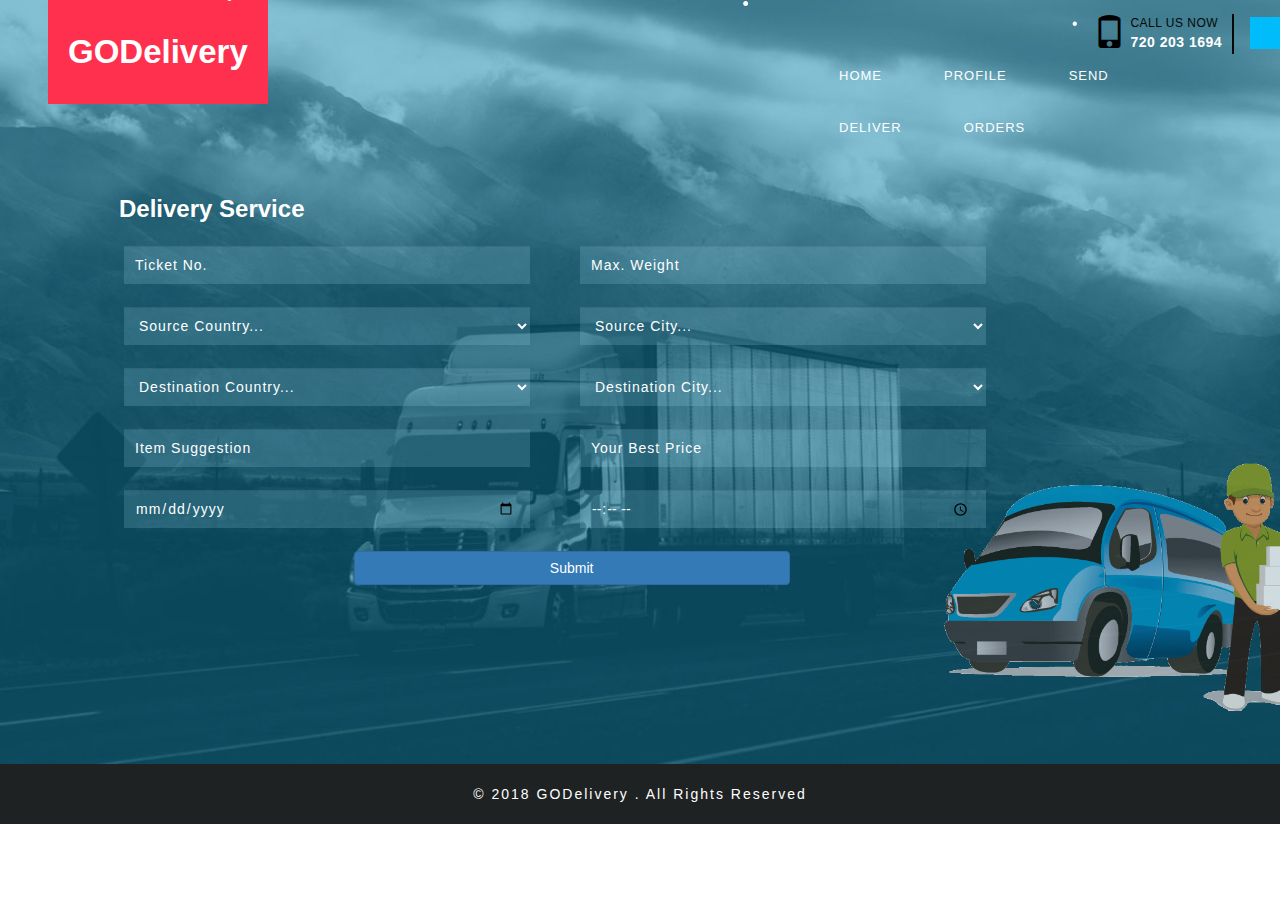
<file: deliver.html>
<!DOCTYPE html>
<html lang="en">

<head>
	<title>GoDelivery</title>
	<!-- for-mobile-apps -->
	<meta name="viewport" content="width=device-width, initial-scale=1">
	<meta http-equiv="Content-Type" content="text/html; charset=utf-8" />
	<meta name="keywords" content="Freightage Responsive web template, Bootstrap Web Templates, Flat Web Templates, Android Compatible web template, 
Smartphone Compatible web template, free webdesigns for Nokia, Samsung, LG, Sony Ericsson, Motorola web design" />
	<script type="application/x-javascript"> addEventListener("load", function() { setTimeout(hideURLbar, 0); }, false);
		function hideURLbar(){ window.scrollTo(0,1); } </script>
	<!-- //for-mobile-apps -->
	<link href="css/bootstrap.css" rel="stylesheet" type="text/css" media="all" />
	<link href="css/style.css" rel="stylesheet" type="text/css" media="all" />
	<link href="css/font-awesome.min.css" rel="stylesheet" type="text/css" media="all">
	<!--web-fonts-->
	<!--//web-fonts-->
	<script type="text/javascript" src="js/snowstorm.js"></script>
	<!--//fonts-->
	<style>
	.btn-file {
    position: relative;
    overflow: hidden;
}
.btn-file input[type=file] {
    position: absolute;
    top: 0;
    right: 0;
    min-width: 100%;
    min-height: 100%;
    font-size: 100px;
    text-align: right;
    filter: alpha(opacity=0);
    opacity: 0;
    outline: none;
    background: white;
    cursor: inherit;
    display: block;
}
	</style>
</head>

<body>
	<div class="banner-w3layouts" id="home">
		<!--Top-Bar-->
		<div class="header">
			<nav class="navbar navbar-default">
				<div class="navbar-header">
					<button type="button" class="navbar-toggle" data-toggle="collapse" data-target="#bs-example-navbar-collapse-1">
						<span class="sr-only">Toggle navigation</span>
						<span class="icon-bar"></span>
						<span class="icon-bar"></span>
						<span class="icon-bar"></span>
					</button>
					<h1>
						<a href="index.html">GODelivery</a>
					</h1>
				</div>
			<div class="top-nav-text" style = 'margin-left:100px;position:absolute;margin-left:1045px;'>
					<div class="nav-contact-w3ls">
						<span class="glyphicon glyphicon glyphicon-phone" aria-hidden="true"></span>
						<p>Call us now
							<br>
							<span class="call">720 203 1694</span>
						</p>
					</div>
					<a href = 'index.html'>LOGOUT</a>
					
				</div>
				<!-- navbar-header -->
				<div class="collapse navbar-collapse" id="bs-example-navbar-collapse-1", style='position:absolute;margin-top:50px;margin-left:760px;'>
				
					<ul class="nav navbar-nav navbar-right">
						<li>
							<a href="home.html">Home</a>
						</li>
						
						<li>
							<a href="profile.html">Profile</a>
						</li>
						<li>
							<a href="send.html">Send</a>
						</li>
						<li>
							<a href="#">Deliver </a>
						</li>
						<li>
							<a href="#">Orders</a>
						</li>
						
					</ul>
					</div>
				<div class="clearfix"> </div>
				</nav>
				</div>

	<!--//banner-->

	
	<!-- Stats -->


	
	<!-- profile -->
	<center><div class="capabilities" id="profile" style='margin-top:-70px; margin-left:-100px'>
		<div class="container", style = 'width:1500px;'>

			<div class="text-center col-md-5 banner-form-agileinfo" style='margin-left:150px;width:1000px;'>
<h3 style='margin-top:-50px;position:absolute;color:white;margin-left:-10px;'>Delivery Service</h3>			
				<form>
  <div class="form-row">
    <div class="form-group col-md-6">
      <input type="text" class="form-control" id="package_id" placeholder="Ticket No.", style='margin-left:-20px;'>
    </div>
    <div class="form-group col-md-6">
      <input type="text" class="form-control" id="weight_id" placeholder="Max. Weight", style='margin-left:0px;'>
    </div>
  </div>
  <div class="form-group col-md-6" style="margin-left:-20px;">
      <select id="source_country_id" class="form-control">
        <option selected>Source Country...</option>
        <option>...</option>
      </select>
    </div>
   <div class="form-group col-md-6" style="margin-left:20px;">
      <select id="source_city_id" class="form-control">
        <option selected>Source City...</option>
        <option>...</option>
      </select>
    </div>
 <div class="form-group col-md-6" style="margin-left:-20px;">
      <select id="destination_country_id" class="form-control">
        <option selected>Destination Country...</option>
        <option>...</option>
      </select>
    </div>
   <div class="form-group col-md-6">
      <select id="destination_city_id" class="form-control" style="margin-left:20px;">
        <option selected>Destination City...</option>
        <option>...</option>
      </select>
    </div>
  <div class="form-row">
    <div class="form-group col-md-6">
      <input type="text" class="form-control" id="content_id", placeholder='Item Suggestion', style='margin-left:-20px;'>
    </div>
    <div class="form-group col-md-6">
      <input type="text" class="form-control" id="ticket_id", placeholder='Your Best Price', style='margin-left:0px;'>
    </div>
  </div>
  <div class="form-row">
    <div class="form-group col-md-6">
      <input type="date" class="form-control" id="content_id", style='margin-left:-20px;'>
    </div>
	<div class="form-group col-md-6">
      <input type="time" class="form-control" id="content_id", style='margin-left:0px;'>
    </div>
 </div>
<div class="col-md-5 margin-top-em">
				<img type = 'image' src="images/deliveryguy1.png" class="img-responsive" alt="click Here" style='position:absolute;margin-top:-200px;margin-left:800px;opacity:0.8;'/>
				<!--<div type='file' class="center" style='position:absolute;color:white;margin-top:-200px;margin-left:900px;width:220px;'>Upload Your Image</div>-->
				
				
</div>
<button type="submit" class="btn btn-primary" style='width:50%;margin-left:-350px;'>Submit</button>

</form>
			</div>
			
		</div>
	</div>


	</div>
	<!-- //modal -->
	<!--//map-->

	<div class="copy">
		<p>© 2018 GODelivery . All Rights Reserved </p>
	</div>
	<!-- js -->
	<script type="text/javascript" src="js/jquery-2.1.4.min.js"></script>
	<!-- jarallax-js -->
	<script src="js/jarallax.js"></script>
	<script src="js/SmoothScroll.min.js"></script>
	<script type="text/javascript">
		/* init Jarallax */
		$(document).on('change', ':file', function() {
			var input = $(this),
				numFiles = input.get(0).files ? input.get(0).files.length : 1,
				label = input.val().replace(/\\/g, '/').replace(/.*\//, '');
			input.trigger('fileselect', [numFiles, label]);
		});
		$(document).ready( function() {
			$(':file').on('fileselect', function(event, numFiles, label) {
			console.log(numFiles);
			console.log(label);
		});
		});
		$('.jarallax').jarallax({
			speed: 0.5,
			imgWidth: 1366,
			imgHeight: 768
		})
		
	$('body').on('change', 'input[type="file"][data-toggle="custom-file"]', function (ev) {

      const $input = $(this);
      const target = $input.data('target');
      const $target = $(target);

      if (!$target.length)
        return console.error('Invalid target for custom file', $input);

      if (!$target.attr('data-content'))
        return console.error('Invalid `data-content` for custom file target', $input);

      // set original content so we can revert if user deselects file
      if (!$target.attr('data-original-content'))
        $target.attr('data-original-content', $target.attr('data-content'));

      const input = $input.get(0);

      let name = _.isObject(input)
        && _.isObject(input.files)
        && _.isObject(input.files[0])
        && _.isString(input.files[0].name) ? input.files[0].name : $input.val();

      if (_.isNull(name) || name === '')
        name = $target.attr('data-original-content');

      $target.attr('data-content', name);

    });
	</script>
	<!-- //jarallax-js -->
	<!--banner Slider starts Here-->
	<script src="js/responsiveslides.min.js"></script>
	<script>
		// You can also use "$(window).load(function() {"
		$(function () {
			// Slideshow 4
			$("#slider3").responsiveSlides({
				auto: true,
				pager: true,
				nav: false,
				speed: 500,
				namespace: "callbacks",
				before: function () {
					$('.events').append("<li>before event fired.</li>");
				},
				after: function () {
					$('.events').append("<li>after event fired.</li>");
				}
			});

		});
	</script>

	<!--banner Slider starts Here-->


	<!--light-box-files -->
	<script src="js/modernizr.custom.js"></script>
	<script src="js/jquery.chocolat.js"></script>
	<link rel="stylesheet" href="css/chocolat.css" type="text/css" media="screen">
	<!--//light-box-files -->
	<script type="text/javascript">
		$(function () {
			$('.gallery a').Chocolat();
		});
	</script>
	<!-- //js -->
	<!-- start-smoth-scrolling -->
	<script type="text/javascript" src="js/move-top.js"></script>
	<script type="text/javascript" src="js/easing.js"></script>
	<script type="text/javascript">
		jQuery(document).ready(function ($) {
			$(".scroll").click(function (event) {
				event.preventDefault();
				$('html,body').animate({ scrollTop: $(this.hash).offset().top }, 1000);
			});
		});
	</script>
	<!-- start-smoth-scrolling -->
	<!--//footer-section-->
	<!-- Starts-Number-Scroller-Animation-JavaScript -->
	<script type="text/javascript" src="js/numscroller-1.0.js"></script>
	<!-- //Starts-Number-Scroller-Animation-JavaScript -->
	<!-- smooth scrolling -->
	<script type="text/javascript">
		$(document).ready(function () {
			/*
				var defaults = {
				containerID: 'toTop', // fading element id
				containerHoverID: 'toTopHover', // fading element hover id
				scrollSpeed: 1200,
				easingType: 'linear' 
				};
			*/
			$().UItoTop({ easingType: 'easeOutQuart' });
		});
	</script>
	<a href="#" id="toTop" style="display: block;">
		<span id="toTopHover" style="opacity: 1;"> </span>
	</a>
	<!-- //smooth scrolling -->


	<script type="text/javascript" src="js/bootstrap-3.1.1.min.js"></script>
</body>

</html>
</file>
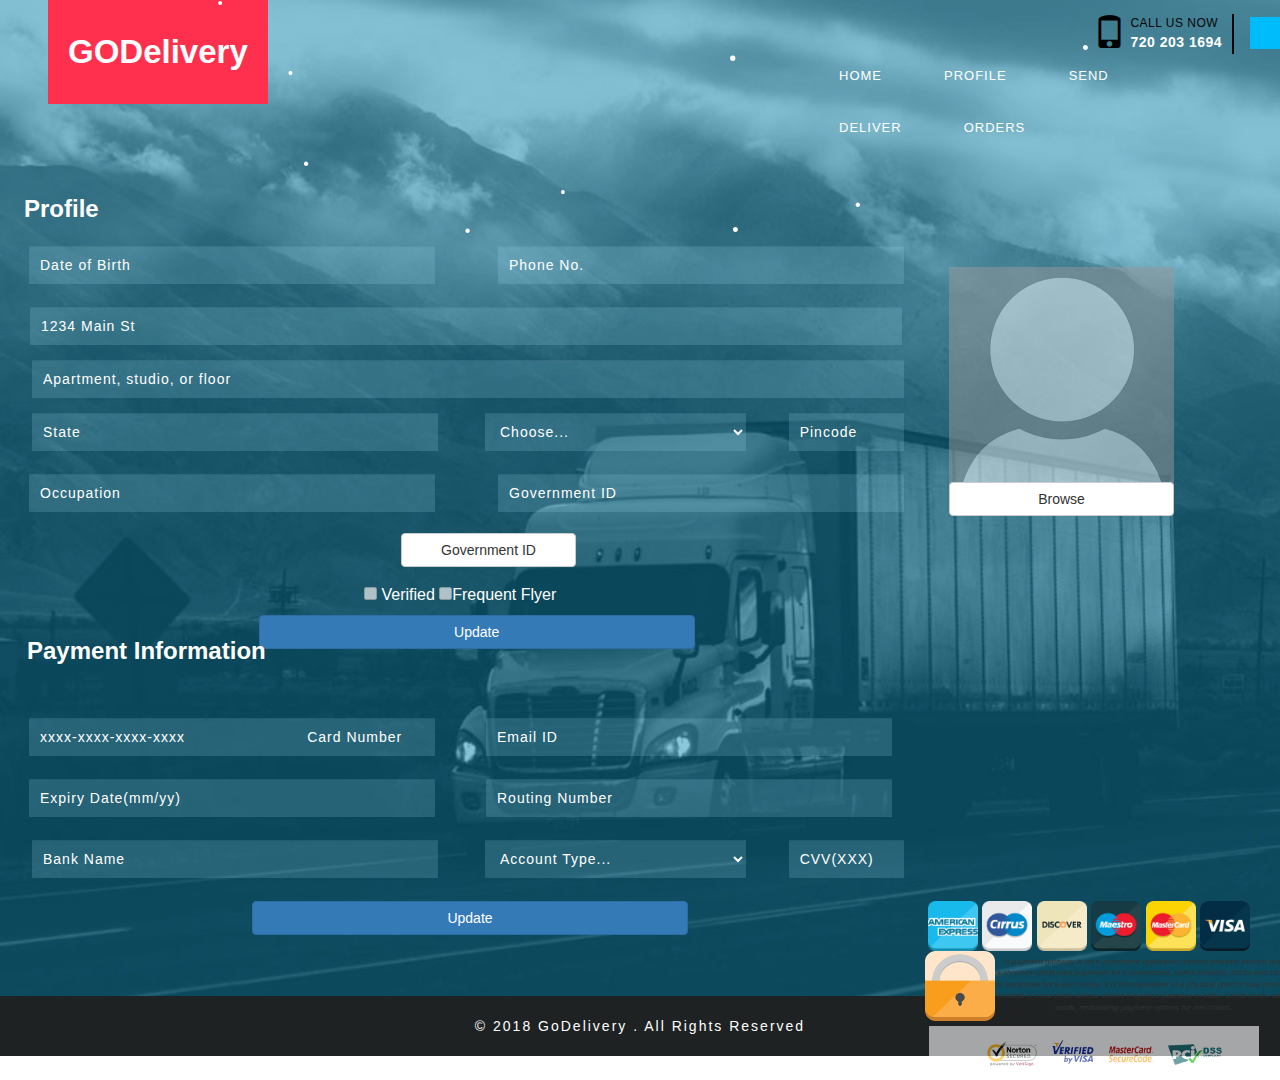
<file: profile.html>
<!DOCTYPE html>
<html lang="en">

<head>
<title>GoDelivery</title>
<!-- for-mobile-apps -->
<meta name="viewport" content="width=device-width, initial-scale=1">
<meta http-equiv="Content-Type" content="text/html; charset=utf-8" />
<meta name="keywords"
	content="Freightage Responsive web template, Bootstrap Web Templates, Flat Web Templates, Android Compatible web template, 
Smartphone Compatible web template, free webdesigns for Nokia, Samsung, LG, Sony Ericsson, Motorola web design" />
<script type="application/x-javascript">
	 addEventListener("load", function() { setTimeout(hideURLbar, 0); }, false);
		function hideURLbar(){ window.scrollTo(0,1); } 
</script>
<!-- //for-mobile-apps -->
<link href="css/bootstrap.css" rel="stylesheet" type="text/css"
	media="all" />
<link href="css/style.css" rel="stylesheet" type="text/css" media="all" />
<link href="css/font-awesome.min.css" rel="stylesheet" type="text/css"
	media="all">
<!--web-fonts-->
<!--//web-fonts-->
<!--//fonts-->
<script type="text/javascript" src="js/snowstorm.js"></script>
<style>
.btn-file {
	position: relative;
	overflow: hidden;
}

.btn-file input[type=file] {
	position: absolute;
	top: 0;
	right: 0;
	min-width: 100%;
	min-height: 100%;
	font-size: 100px;
	text-align: right;
	filter: alpha(opacity = 0);
	opacity: 0;
	outline: none;
	background: white;
	cursor: inherit;
	display: block;
}
</style>
</head>

<body>
	<div class="banner-w3layouts" id="home">
		<!--Top-Bar-->
		<div class="header">
			<nav class="navbar navbar-default">
				<div class="navbar-header">
					<button type="button" class="navbar-toggle" data-toggle="collapse"
						data-target="#bs-example-navbar-collapse-1">
						<span class="sr-only">Toggle navigation</span> <span
							class="icon-bar"></span> <span class="icon-bar"></span> <span
							class="icon-bar"></span>
					</button>
					<h1>
						<a href="index.html">GODelivery</a>
					</h1>
				</div>
				<div class="top-nav-text"
					style='margin-left: 100px; position: absolute; margin-left: 1045px;'>
					<div class="nav-contact-w3ls">
						<span class="glyphicon glyphicon glyphicon-phone"
							aria-hidden="true"></span>
						<p>
							Call us now <br> <span class="call">720 203 1694</span>
						</p>
					</div>
					<a class="page-scroll" href="#myModal2" data-toggle="modal"
						data-hover="LOGIN">LOGOUT</a>

				</div>
				<!-- navbar-header -->
				<div class="collapse navbar-collapse"
					id="bs-example-navbar-collapse-1"
					, style='position: absolute; margin-top: 50px; margin-left: 760px;'>

					<ul class="nav navbar-nav navbar-right">
						<li><a href="home.html">Home</a></li>

						<li><a href="#">Profile</a></li>
						<li><a href="send.html">Send</a></li>
						<li><a href="deliver.html">Deliver </a></li>
						<li><a href="#">Orders</a></li>

					</ul>
				</div>

			</nav>
		</div>

		<!--//banner-->


		<!-- Stats -->



		<!-- profile -->
		
		<div class="capabilities" id="profile"
			style='margin-top: -70px; margin-left: -500px'>
			<div class="container">
				<div class="text-center col-md-5 banner-form-agileinfo"
					style='margin-left: 150px; width: 1000px;'>
					<h3
						style='margin-top: -50px; position: absolute; color: white; margin-left: -10px;'>Profile</h3>
					<form>
						<div class="form-row">
							<div class="form-group col-md-6">
								<input type="datetime" class="form-control" id="inputEmail4"
									placeholder="Date of Birth" , style='margin-left: -20px;'>
							</div>
							<div class="form-group col-md-6">
								<input type="text" class="form-control" id="inputPassword4"
									placeholder="Phone No." , style='margin-left: 13px;'>
							</div>
						</div>
						<div class="form-group">
							<input type="text" class="form-control" id="inputAddress"
								placeholder="1234 Main St" , style='margin-left: -4px;'>
						</div>
						<div class="form-group">
							<input type="text" class="form-control" id="inputAddress2"
								placeholder="Apartment, studio, or floor"
								, style='margin-left: -2px;'>
						</div>
						<div class="form-row">
							<div class="form-group col-md-6">
								<input type="text" class="form-control" id="inputCity"
									, placeholder='State' , style='margin-left: -17px;'>
							</div>
							<div class="form-group col-md-4">
								<select id="inputState" class="form-control">
									<option selected>Choose...</option>
									<option>...</option>
								</select>
							</div>
							<div class="form-group col-md-2">
								<input type="text" class="form-control" id="inputZip"
									, placeholder="Pincode" , style='margin-left: 13px;'>
							</div>
						</div>
						<div class="form-row">
							<div class="form-group col-md-6">
								<input type="text" class="form-control" id="inputEmail4"
									placeholder="Occupation" , style='margin-left: -20px;'>
							</div>
							<div class="form-group col-md-6">
								<input type="text" class="form-control" id="inputEmail4"
									placeholder="Government ID" , style='margin-left: 13px;'>
							</div>
							
							
							
						</div>
						<div class="form-row">
							<span class="btn btn-default btn-file"
								style="margin-top: 120px; margin-left: -505px; width: 175px;position:absolute;">
								Government ID <input type="file">
							</span>
						</div>
						 <div class="form-group" style='margin-top:170px;position:absolute;margin-left:330px;'>
							<div class="form-check">
							
							 <input class="form-check-input" type="checkbox" id="gridCheck1" disabled> <font color = 'white'>Verified </font>
							  <input class="form-check-input" type="checkbox" id="gridCheck2" disabled><font color = 'white'>Frequent Flyer </font>
							</div>
						  </div>
						<div class="col-md-5 margin-top-em">
							<img type='image' src="images/images.png" class="img-responsive"
								alt="click Here"
								style='position: absolute; margin-top: -380px; margin-left: 900px; opacity: 0.5;' />
							<!--<div type='file' class="center" style='position:absolute;color:white;margin-top:-200px;margin-left:900px;width:220px;'>Upload Your Image</div>-->

							<span class="btn btn-default btn-file"
								style="margin-top: -320px; margin-left: 900px; width: 225px;">
								Browse <input type="file">
							</span>
						</div>
						<button type="submit" class="btn btn-primary"
							style='width: 50%; margin-left: -350px;margin-top:80px;'>Update</button>

					</form>
				</div>

			</div>
		</div>
		<br><br>
		
		<div class="capabilities" id="profile"
			style='margin-top: -170px; margin-left: -500px'>
			<div class="container" style = "width:-800px;height:150px;">
				<div class="text-center col-md-5 banner-form-agileinfo"
					style='margin-left: 150px; width: 1000px;'>
					<h3
						style='margin-top: -220px; position: absolute; color: white; margin-left: -7px;'>Payment Information</h3>
					<form style = 'margin-top:-140px;'>
						<div class="form-row">
							<div class="form-group col-md-6">
								<input type="text" class="form-control" id="inputEmail4"
									placeholder="xxxx-xxxx-xxxx-xxxx                         Card Number", style='margin-left: -20px;'>
							</div>
							
							<div class="form-group col-md-6">
								<input type="text" class="form-control" id="inputPassword4"
									placeholder="Email ID" , style='margin-left: 1px;'>
							</div>
						</div>
						<div class="form-row">
							<div class="form-group col-md-6">
								<input type="text" class="form-control" id="inputEmail4"
									placeholder="Expiry Date(mm/yy)", style='margin-left: -20px;'>
							</div>
							
							<div class="form-group col-md-6">
								<input type="text" class="form-control" id="inputPassword4"
									placeholder="Routing Number" , style='margin-left: 1px;'>
							</div>
						</div>
						
						<div class="form-row">
							<div class="form-group col-md-6">
								<input type="text" class="form-control" id="inputCity"
									, placeholder='Bank Name' , style='margin-left: -17px;'>
							</div>
							<div class="form-group col-md-4">
								<select id="accout" class="form-control">
									<option selected>Account Type...</option>
									<option value = 'checking'>Checking</option>
									<option value = 'saving'>Saving</option>
								</select>
							</div>
							<div class="form-group col-md-2">
								<input type="text" class="form-control" id="inputZip"
									, placeholder="CVV(XXX)" , style='margin-left: 13px;'>
							</div>
						</div>
						<div style = 'width:330px;position:absolute;margin-left:890px;'>
						<div class="center">
							
								<span><img src="images/Z5HVIOt.png" style='width:50px; height:50px;'></span> <span><img
									src="images/Le0Vvgx.png" style='width:50px; height:50px;'></span> <span><img
									src="images/D2eQTim.png" style='width:50px; height:50px;'></span> <span><img
									src="images/Pu4e7AT.png" style='width:50px; height:50px;'></span> <span><img
									src="images/ewMjaHv.png" style='width:50px; height:50px;'></span> <span><img
									src="images/3LmmFFV.png" style='width:50px; height:50px;'></span>
						
							<div class="secured">
								<img class="lock" src="images/lock.png" style='width:70px; height:70px;margin-left:-258px;'>
							
							</div>
							<div class="secured" style="margin-top:-65px;position:absolute;width:300px; height:70px; margin-left:70px;">
							<p class="security info" style = 'font-size:8px;'><I>A payment gateway is an e-commerce application service provider service
								 that authorizes credit card payments for e-businesses, online retailers, bricks and clicks, or traditional brick and mortar.
								 It is the equivalent of a physical point of sale terminal located in most retail outlets.
								 Online Payment Gateway in India. Credit cards, debit cards, netbanking payment options for merchants.</I>
								
								 </p>
								 </div>
								 <div class="secured" style="margin-top:-65px;position:absolute;width:300px; height:70px; margin-left:70px;">
										<img src="images/verified.PNG" style="position:absolute;margin-left:-215px;margin-top:70px;opacity:0.6;">
								 </div>
						</div>
						</div>
						<button type="submit" class="btn btn-primary"
							style='width: 50%; margin-left: 0px;'>Update</button>
							
				

					</form>
					
				</div>

			</div>
		</div>
	</div>
	<!-- //modal -->
	<!--//map-->

	<div class="copy">
		<p>© 2018 GoDelivery . All Rights Reserved</p>
	</div>
	<!-- js -->
	<script type="text/javascript" src="js/jquery-2.1.4.min.js"></script>
	<!-- jarallax-js -->
	<script src="js/jarallax.js"></script>
	<script src="js/SmoothScroll.min.js"></script>
	<script type="text/javascript">
		/* init Jarallax */
		$(document).on(
				'change',
				':file',
				function() {
					var input = $(this), numFiles = input.get(0).files ? input
							.get(0).files.length : 1, label = input.val()
							.replace(/\\/g, '/').replace(/.*\//, '');
					input.trigger('fileselect', [ numFiles, label ]);
				});
		$(document).ready(function() {
			$(':file').on('fileselect', function(event, numFiles, label) {
				console.log(numFiles);
				console.log(label);
			});
		});
		$('.jarallax').jarallax({
			speed : 0.5,
			imgWidth : 1366,
			imgHeight : 768
		})

		$('body')
				.on(
						'change',
						'input[type="file"][data-toggle="custom-file"]',
						function(ev) {

							const $input = $(this);
							const target = $input.data('target');
							const $target = $(target);

							if (!$target.length)
								return console.error(
										'Invalid target for custom file',
										$input);

							if (!$target.attr('data-content'))
								return console
										.error(
												'Invalid `data-content` for custom file target',
												$input);

							// set original content so we can revert if user deselects file
							if (!$target.attr('data-original-content'))
								$target.attr('data-original-content', $target
										.attr('data-content'));

							const input = $input.get(0);

							let name = _.isObject(input)
									&& _.isObject(input.files)
									&& _.isObject(input.files[0])
									&& _.isString(input.files[0].name) ? input.files[0].name
									: $input.val();

							if (_.isNull(name) || name === '')
								name = $target.attr('data-original-content');

							$target.attr('data-content', name);

						});
	</script>
	<!-- //jarallax-js -->
	<!--banner Slider starts Here-->
	<script src="js/responsiveslides.min.js"></script>
	<script>
		// You can also use "$(window).load(function() {"
		$(function() {
			// Slideshow 4
			$("#slider3").responsiveSlides({
				auto : true,
				pager : true,
				nav : false,
				speed : 500,
				namespace : "callbacks",
				before : function() {
					$('.events').append("<li>before event fired.</li>");
				},
				after : function() {
					$('.events').append("<li>after event fired.</li>");
				}
			});

		});
	</script>

	<!--banner Slider starts Here-->


	<!--light-box-files -->
	<script src="js/modernizr.custom.js"></script>
	<script src="js/jquery.chocolat.js"></script>
	<link rel="stylesheet" href="css/chocolat.css" type="text/css"
		media="screen">
	<!--//light-box-files -->
	<script type="text/javascript">
		$(function() {
			$('.gallery a').Chocolat();
		});
	</script>
	<!-- //js -->
	<!-- start-smoth-scrolling -->
	<script type="text/javascript" src="js/move-top.js"></script>
	<script type="text/javascript" src="js/easing.js"></script>
	<script type="text/javascript">
		jQuery(document).ready(function($) {
			$(".scroll").click(function(event) {
				event.preventDefault();
				$('html,body').animate({
					scrollTop : $(this.hash).offset().top
				}, 1000);
			});
		});
	</script>
	<!-- start-smoth-scrolling -->
	<!--//footer-section-->
	<!-- Starts-Number-Scroller-Animation-JavaScript -->
	<script type="text/javascript" src="js/numscroller-1.0.js"></script>
	<!-- //Starts-Number-Scroller-Animation-JavaScript -->
	<!-- smooth scrolling -->
	<script type="text/javascript">
		$(document).ready(function() {
			/*
				var defaults = {
				containerID: 'toTop', // fading element id
				containerHoverID: 'toTopHover', // fading element hover id
				scrollSpeed: 1200,
				easingType: 'linear' 
				};
			 */
			$().UItoTop({
				easingType : 'easeOutQuart'
			});
		});
	</script>
	<a href="#" id="toTop" style="display: block;"> <span
		id="toTopHover" style="opacity: 1;"> </span>
	</a>
	<!-- //smooth scrolling -->


	<script type="text/javascript" src="js/bootstrap-3.1.1.min.js"></script>
</body>

</html>
</file>
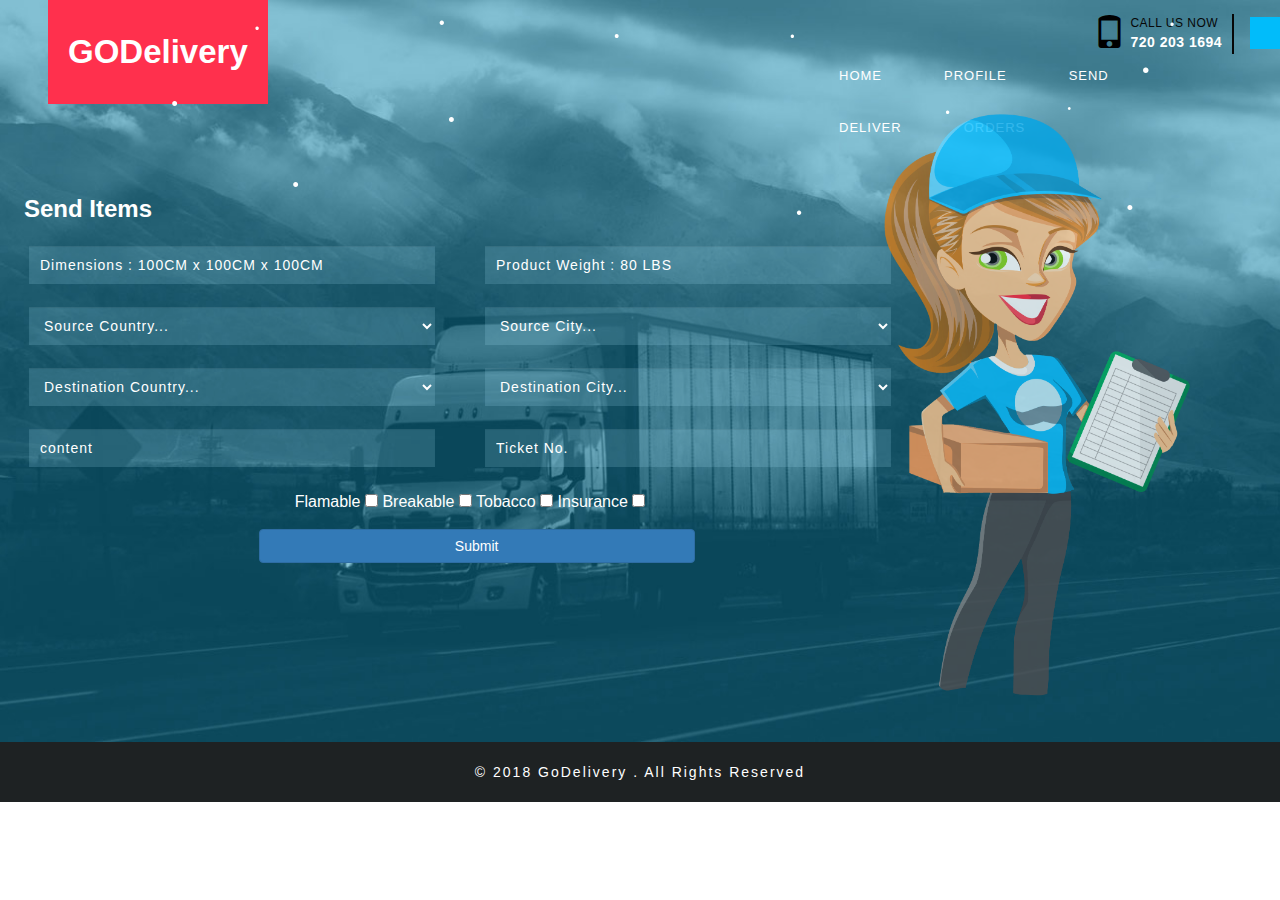
<file: send.html>
<!DOCTYPE html>
<html lang="en">

<head>
	<title>GoDelivery</title>
	<!-- for-mobile-apps -->
	<meta name="viewport" content="width=device-width, initial-scale=1">
	<meta http-equiv="Content-Type" content="text/html; charset=utf-8" />
	<meta name="keywords" content="Freightage Responsive web template, Bootstrap Web Templates, Flat Web Templates, Android Compatible web template, 
Smartphone Compatible web template, free webdesigns for Nokia, Samsung, LG, Sony Ericsson, Motorola web design" />
	<script type="application/x-javascript"> addEventListener("load", function() { setTimeout(hideURLbar, 0); }, false);
		function hideURLbar(){ window.scrollTo(0,1); } </script>
	<!-- //for-mobile-apps -->
	<link href="css/bootstrap.css" rel="stylesheet" type="text/css" media="all" />
	<link href="css/style.css" rel="stylesheet" type="text/css" media="all" />
	<link href="css/font-awesome.min.css" rel="stylesheet" type="text/css" media="all">
	<!--web-fonts-->
	<!--//web-fonts-->
	<script type="text/javascript" src="js/snowstorm.js"></script>
	<!--//fonts-->
	<style>

	</style>
</head>

<body>
	<div class="banner-w3layouts" id="home">
		<!--Top-Bar-->
		<div class="header">
			<nav class="navbar navbar-default">
				<div class="navbar-header">
					<button type="button" class="navbar-toggle" data-toggle="collapse" data-target="#bs-example-navbar-collapse-1">
						<span class="sr-only">Toggle navigation</span>
						<span class="icon-bar"></span>
						<span class="icon-bar"></span>
						<span class="icon-bar"></span>
					</button>
					<h1>
						<a href="index.html">GODelivery</a>
					</h1>
				</div>
			<div class="top-nav-text" style = 'margin-left:100px;position:absolute;margin-left:1045px;'>
					<div class="nav-contact-w3ls">
						<span class="glyphicon glyphicon glyphicon-phone" aria-hidden="true"></span>
						<p>Call us now
							<br>
							<span class="call">720 203 1694</span>
						</p>
					</div>
					<a class="page-scroll" href="#myModal2" data-toggle="modal" data-hover="LOGIN">LOGOUT</a>
					
				</div>
				<!-- navbar-header -->
				<div class="collapse navbar-collapse" id="bs-example-navbar-collapse-1", style='position:absolute;margin-top:50px;margin-left:760px;'>
				
					<ul class="nav navbar-nav navbar-right">
						<li>
							<a href="home.html">Home</a>
						</li>
						
						<li>
							<a href="profile.html">Profile</a>
						</li>
						<li>
							<a href="#">Send</a>
						</li>
						<li>
							<a href="deliver.html">Deliver </a>
						</li>
						<li>
							<a href="#">Orders</a>
						</li>
						
					</ul>
					</div>
				<div class="clearfix"> </div>
				</nav>
				</div>

	<!--//banner-->

	
	<!-- Stats -->


	
	<!-- profile -->
	<center><div class="capabilities" id="profile" style='margin-top:-70px; margin-left:-500px'>
		<div class="container">

			<div class="text-center col-md-5 banner-form-agileinfo" style='margin-left:150px;width:1000px;'>
<h3 style='margin-top:-50px;position:absolute;color:white;margin-left:-10px;'>Send Items</h3>			
				<form>
  <div class="form-row">
    <div class="form-group col-md-6">
      <input type="text" class="form-control" id="package_id" placeholder="Dimensions : 100CM x 100CM x 100CM", style='margin-left:-20px;'>
    </div>
    <div class="form-group col-md-6">
      <input type="text" class="form-control" id="weight_id" placeholder="Product Weight : 80 LBS", style='margin-left:0px;'>
    </div>
  </div>
  <div class="form-group col-md-6" style="margin-left:-20px;">
      <select id="source_country_id" class="form-control">
        <option selected>Source Country...</option>
        <option>...</option>
      </select>
    </div>
   <div class="form-group col-md-6" style="margin-left:20px;">
      <select id="source_city_id" class="form-control">
        <option selected>Source City...</option>
        <option>...</option>
      </select>
    </div>
 <div class="form-group col-md-6" style="margin-left:-20px;">
      <select id="destination_country_id" class="form-control">
        <option selected>Destination Country...</option>
        <option>...</option>
      </select>
    </div>
   <div class="form-group col-md-6">
      <select id="destination_city_id" class="form-control" style="margin-left:20px;">
        <option selected>Destination City...</option>
        <option>...</option>
      </select>
    </div>
  <div class="form-row">
    <div class="form-group col-md-6">
      <input type="text" class="form-control" id="content_id", placeholder='content', style='margin-left:-20px;'>
    </div>
    <div class="form-group col-md-6">
      <input type="text" class="form-control" id="ticket_id", placeholder='Ticket No.', style='margin-left:0px;'>
    </div>
  </div>
  <div class="form-group">
    <div class="form-check">
	
      <font color = 'white'>Flamable </font><input class="form-check-input" type="checkbox" id="gridCheck1">
	  <font color = 'white'>Breakable </font><input class="form-check-input" type="checkbox" id="gridCheck2">
	  <font color = 'white'>Tobacco </font><input class="form-check-input" type="checkbox" id="gridCheck3">
	  <font color = 'white'>Insurance </font><input class="form-check-input" type="checkbox" id="gridCheck4">
 
    </div>
  </div>
<div class="col-md-5 margin-top-em">
				<img type = 'image' src="images/senditem.png" class="img-responsive" alt="click Here" style='position:absolute;margin-top:-550px;margin-left:800px;opacity:0.8;'/>
				<!--<div type='file' class="center" style='position:absolute;color:white;margin-top:-200px;margin-left:900px;width:220px;'>Upload Your Image</div>-->
				
				
</div>
<button type="submit" class="btn btn-primary" style='width:50%;margin-left:-350px;'>Submit</button>

</form>
			</div>
			
		</div>
	</div>


	</div>
	<!-- //modal -->
	<!--//map-->

	<div class="copy">
		<p>© 2018 GoDelivery . All Rights Reserved </p>
	</div>
	<!-- js -->
	<script type="text/javascript" src="js/jquery-2.1.4.min.js"></script>
	<!-- jarallax-js -->
	<script src="js/jarallax.js"></script>
	<script src="js/SmoothScroll.min.js"></script>
	<script type="text/javascript">
		/* init Jarallax */
		$(document).on('change', ':file', function() {
			var input = $(this),
				numFiles = input.get(0).files ? input.get(0).files.length : 1,
				label = input.val().replace(/\\/g, '/').replace(/.*\//, '');
			input.trigger('fileselect', [numFiles, label]);
		});
		$(document).ready( function() {
			$(':file').on('fileselect', function(event, numFiles, label) {
			console.log(numFiles);
			console.log(label);
		});
		});
		$('.jarallax').jarallax({
			speed: 0.5,
			imgWidth: 1366,
			imgHeight: 768
		})
		
	$('body').on('change', 'input[type="file"][data-toggle="custom-file"]', function (ev) {

      const $input = $(this);
      const target = $input.data('target');
      const $target = $(target);

      if (!$target.length)
        return console.error('Invalid target for custom file', $input);

      if (!$target.attr('data-content'))
        return console.error('Invalid `data-content` for custom file target', $input);

      // set original content so we can revert if user deselects file
      if (!$target.attr('data-original-content'))
        $target.attr('data-original-content', $target.attr('data-content'));

      const input = $input.get(0);

      let name = _.isObject(input)
        && _.isObject(input.files)
        && _.isObject(input.files[0])
        && _.isString(input.files[0].name) ? input.files[0].name : $input.val();

      if (_.isNull(name) || name === '')
        name = $target.attr('data-original-content');

      $target.attr('data-content', name);

    });
	</script>
	<!-- //jarallax-js -->
	<!--banner Slider starts Here-->
	<script src="js/responsiveslides.min.js"></script>
	<script>
		// You can also use "$(window).load(function() {"
		$(function () {
			// Slideshow 4
			$("#slider3").responsiveSlides({
				auto: true,
				pager: true,
				nav: false,
				speed: 500,
				namespace: "callbacks",
				before: function () {
					$('.events').append("<li>before event fired.</li>");
				},
				after: function () {
					$('.events').append("<li>after event fired.</li>");
				}
			});

		});
	</script>

	<!--banner Slider starts Here-->


	<!--light-box-files -->
	<script src="js/modernizr.custom.js"></script>
	<script src="js/jquery.chocolat.js"></script>
	<link rel="stylesheet" href="css/chocolat.css" type="text/css" media="screen">
	<!--//light-box-files -->
	<script type="text/javascript">
		$(function () {
			$('.gallery a').Chocolat();
		});
	</script>
	<!-- //js -->
	<!-- start-smoth-scrolling -->
	<script type="text/javascript" src="js/move-top.js"></script>
	<script type="text/javascript" src="js/easing.js"></script>
	<script type="text/javascript">
		jQuery(document).ready(function ($) {
			$(".scroll").click(function (event) {
				event.preventDefault();
				$('html,body').animate({ scrollTop: $(this.hash).offset().top }, 1000);
			});
		});
	</script>
	<!-- start-smoth-scrolling -->
	<!--//footer-section-->
	<!-- Starts-Number-Scroller-Animation-JavaScript -->
	<script type="text/javascript" src="js/numscroller-1.0.js"></script>
	<!-- //Starts-Number-Scroller-Animation-JavaScript -->
	<!-- smooth scrolling -->
	<script type="text/javascript">
		$(document).ready(function () {
			/*
				var defaults = {
				containerID: 'toTop', // fading element id
				containerHoverID: 'toTopHover', // fading element hover id
				scrollSpeed: 1200,
				easingType: 'linear' 
				};
			*/
			$().UItoTop({ easingType: 'easeOutQuart' });
		});
	</script>
	<a href="#" id="toTop" style="display: block;">
		<span id="toTopHover" style="opacity: 1;"> </span>
	</a>
	<!-- //smooth scrolling -->


	<script type="text/javascript" src="js/bootstrap-3.1.1.min.js"></script>
</body>

</html>
</file>
<file: css/style.css>
/*--
Author: W3layouts
Author URL: http://w3layouts.com
License: Creative Commons Attribution 3.0 Unported
License URL: http://creativecommons.org/licenses/by/3.0/
--*/
html, body{
	margin:0;
	font-size: 100%;
	font-family: 'Lato', sans-serif;
	background: #fff;
}
.classBack{
	background-color: #01BCFA !important;
}
.dateField{
	color:white;
	width: 100%;
    margin-bottom: 8px;
}
.text-center{
	text-align: center;	
}
.margin-top-em{
	margin-top: 7em;
}
.bottomMargin8{
	margin-bottom: 8px;
}
body a {
	text-decoration:none;
	transition:0.5s all;
	-webkit-transition:0.5s all;
	-moz-transition:0.5s all;
	-o-transition:0.5s all;
	-ms-transition:0.5s all;
}
a:hover{
 text-decoration:none;
}
input[type="button"],input[type="submit"]{
	transition:0.5s all;
	-webkit-transition:0.5s all;
	-moz-transition:0.5s all;
	-o-transition:0.5s all;
	-ms-transition:0.5s all;
}
.timeField{
	width: 100%;
    background-color: #01BCFA;
    margin-bottom: 8px;
}

h1,h2,h3,h4,h5,h6{
	margin:0;
	font-family: 'Montserrat', sans-serif;
    font-weight: 600;
}	
p{
	margin:0;
}
ul{
	margin:0;
	padding:0;
}
label{
	margin:0;
}
/*--header--*/
.navbar-header h1 {
    text-align: center;
}
.navbar-header h1 img {
    margin-right: 0.3em;
}
.navbar-header h1 a {
    color: #FFF;
    text-decoration: none;
    font-size: 33px;
    display: block;
    background: #ff304d;
    padding: 34px 20px;
    font-weight: 600;
}
.navbar-header h1 a span {
    font-size: .3em;
    display: block;
    letter-spacing: 8px;
}
/*-- top-nav --*/
.glyphicon.glyphicon-phone {
    color: #000;
    font-size: 33px;
	display: inline;
}
.nav-contact-w3ls {
    display: inline-block;
    border-right: 2px solid #070707;
    padding-right: 10px;
    margin-right: 10px;
	    float: left;
}
.nav-contact-w3ls p {
    display: inline-block;
    font-size: 12px;
    text-transform: uppercase;
    letter-spacing: .5px;
	    color: #070707;
}
.top-nav-text .call {
    font-size: 14px;
    color: #ffffff;
    font-weight: 600;
    /* float: left; */
    margin-top: 4px;
}
.top-nav-text a {
    display: inline-block;
    color: #fff;
    font-size: 14px;
    padding: 7px 30px;
    background: #01bcfa;
	margin-left:2em;
	text-decoration:none;
}
.top-nav-text {
    margin-top: 14px;
    float: right;
    width: 29%;
    margin-left: 3em;
}
/* Underline From Center */
.hvr-underline-from-center {
  display: inline-block;
  vertical-align: middle;
  -webkit-transform: translateZ(0);
  transform: translateZ(0);
  box-shadow: 0 0 1px rgba(0, 0, 0, 0);
  -webkit-backface-visibility: hidden;
  backface-visibility: hidden;
  -moz-osx-font-smoothing: grayscale;
  position: relative;
  overflow: hidden;
}
.hvr-underline-from-center:before {
  content: "";
  position: absolute;
  z-index: -1;
  left: 50%;
  right: 50%;
  bottom: 0;
  background:#ff304d;
  height: 2px;
  -webkit-transition-property: left, right;
  transition-property: left, right;
  -webkit-transition-duration: 0.3s;
  transition-duration: 0.3s;
  -webkit-transition-timing-function: ease-out;
  transition-timing-function: ease-out;
}
.hvr-underline-from-center:hover:before, .hvr-underline-from-center:focus:before, .hvr-underline-from-center:active:before {
  left: 0;
  right: 0;
}

.navbar-default {
    background: none;
    border: none;
    margin: 0;
    min-height: inherit;
}
.navbar-default .navbar-nav > .active > a, .navbar-default .navbar-nav > .active > a:hover, .navbar-default .navbar-nav > .active > a:focus {
    color: #99abd5;
    background: none;
}
.navbar-nav > li {
   margin: 0 0.5em;
}
.navbar-nav > li:nth-child(6){
	margin-right:0!important;
}
.navbar-default .navbar-nav > li > a:hover, .navbar-default .navbar-nav > li > a:focus,.navbar-default .navbar-nav li a.active {
    color: #ff8c00;
}
.navbar-right {
    float: right!important;
    margin-right:0px!important;
}
.navbar-collapse {
    padding: 0!important;
}
/*-- //top-nav --*/
/*-- animate popup --*/ 
/*-- login form --*/
.login-top.sign-top {
    background: #272525;
}
.agileits-login {
    padding:3em;
}
.agileits-login input[type="text"], .agileits-login input[type="password"], .agileits-login input[type="email"], .agileits-login textarea {
    outline: none;
    font-size: 1em;
    color: #fff;
    padding: 10px;
	letter-spacing: 1px;
    margin: 0;
    width: 100%;
    border: none;
    border-bottom: 2px solid transparent;
    -webkit-appearance: none;
    margin-bottom: 2em;
    background: rgba(146, 142, 142, 0.33);
}
.agileits-login textarea {
	resize:none;
	height:80px;
	margin-bottom:0!important;
}
.agileits-login input[type="text"]:focus, .agileits-login input[type="password"]:focus,.agileits-login input[type="email"]:focus,.agileits-login textarea:focus {
    border-bottom: 2px solid rgb(223, 31, 58);
}
.agileits-login ::-webkit-input-placeholder {
   color: #fff; 
} 
.agileits-login :-moz-placeholder { /* Firefox 18- */
   color: #fff;
} 
.agileits-login ::-moz-placeholder {  /* Firefox 19+ */
   color: #fff; 
} 
.agileits-login :-ms-input-placeholder {  
   color: #fff; 
}
/*-- checkbox --*/
.agileits-login label {
    font-size: 1em;
    color: #fff;
	letter-spacing: 0.5px;
    font-weight: 400;
    cursor: pointer;
    position: relative;
}
input.checkbox {
    background: #ff304d;
    cursor: pointer;
    width: 1.2em;
    height: 1.2em;
    display: inline-block;
	margin: 0 5px 0 0;
	vertical-align: text-bottom;
}
input.checkbox:before {
	content: "";
	position: absolute;
	width: 1.2em;
	height: 1.2em;
	background: inherit;
	cursor: pointer;
}
input.checkbox:after {
	content: ""; 
	position: absolute;
	top: 0px;
	left: 0;
	z-index: 1;
	width: 1.2em;
	height: 1.2em;
	border: 1px solid #fff; 
	-webkit-transition: .4s ease-in-out;
	-moz-transition: .4s ease-in-out; 
	transition: .4s ease-in-out;
}
input.checkbox:checked:after {
	-webkit-transform: rotate(-45deg);
	-moz-transform: rotate(-45deg);
	-o-transform: rotate(-45deg);
	-ms-transform: rotate(-45deg);
	transform: rotate(-45deg);
	height: 1.2em;
	border-color: #fff;
	border-top-color: transparent;
	border-right-color: transparent;
}
.anim input.checkbox:checked:after {
	-webkit-transform: rotate(-45deg);
	-moz-transform: rotate(-45deg);
	-o-transform: rotate(-45deg);
	-ms-transform: rotate(-45deg);
	transform: rotate(-45deg);
	height: .6em;
	border-color: transparent;
	border-right-color: transparent;
	animation: .4s rippling .4s ease;
	animation-fill-mode: forwards;
}
@keyframes rippling {
	50% {
		border-left-color: #fff;
	}
	100% {
		border-bottom-color: #fff;
		border-left-color: #fff;
	}
} 
/*-- //checkbox --*/ 
.wthree-text {
    margin-top: 0.5em;
}
.wthree-text ul li {
    display: inline-block;
    float: left;
}
.wthree-text ul li:nth-child(2) {
    float: right;
}
.wthree-text ul li a {
    font-size: 1em;
    color: #fff;
	letter-spacing: 0.5px;
	transition: 0.5s all;
	-webkit-transition: 0.5s all;
	-moz-transition: 0.5s all;
	-o-transition: 0.5s all;
	-ms-transition: 0.5s all;
}
.wthree-text ul li a:hover {
    text-decoration: underline;
}
.w3ls-submit {
    text-align: center;
    margin-top: 2.5em;
} 
.agileits-login input[type="submit"] {
    font-size: 1em;
    color: #fff;
    border:none;
    outline: none;
    padding: .8em 5em;
    -webkit-appearance: none;
	text-transform: uppercase;
    transition: .5s all;
    background: #dd1733;
    display: inline-block;
	transition: 0.5s all;
	-webkit-transition: 0.5s all;
	-moz-transition: 0.5s all;
	-o-transition: 0.5s all;
	-ms-transition: 0.5s all;
}
.agileits-login input[type="submit"]:hover {
    background:#01bcfa;
	transition: 0.5s all;
	-webkit-transition: 0.5s all;
	-moz-transition: 0.5s all;
	-o-transition: 0.5s all;
	-ms-transition: 0.5s all;
} 
.modal-header {
    border-bottom: none;
}
/*-- //animate popup --*/ 
/*--//header--*/

/*--banner-slider--*/
#slider2,
#slider3 {
  box-shadow: none;
  -moz-box-shadow: none;
  -webkit-box-shadow: none;
  margin: 0 auto;
}
.rslides_tabs li:first-child {
  margin-left: 0;
}
.rslides_tabs .rslides_here a {
  background: rgba(255,255,255,.1);
  color: #fff;
  font-weight: bold;
}
.events {
  list-style: none;
}
.callbacks_container {
  position: relative;
  float: left;
  width: 100%;
}
.callbacks {
  position: relative;
  list-style: none;
  overflow: hidden;
  width: 100%;
  padding: 0;
  margin: 0;
}
.callbacks li {
  position: absolute;
  width: 100%;
}
.callbacks img {
  position: relative;
  z-index: 1;
  height: auto;
  border: 0;
}
.callbacks .caption {
	display: block;
	position: absolute;
	z-index: 2;
	font-size: 20px;
	text-shadow: none;
	color: #fff;
	left: 0;
	right: 0;
	padding: 10px 20px;
	margin: 0;
	max-width: none;
	top: 10%;
	text-align: center;
}
.callbacks_nav {
    position: absolute;
    -webkit-tap-highlight-color: rgba(0,0,0,0);
    bottom:-35%;
    left: 0;
    z-index: 3;
    text-indent: -9999px;
    overflow: hidden;
    text-decoration: none;
    width:32px;
    height:32px;
	display:none;
}
 .callbacks_nav:hover{
  	opacity: 0.5;
  }
.callbacks_nav.next {
  left: auto;
      left:51%;
 }
 .callbacks_nav.prev {
	right: auto;
	background-position:left top;
	    left: 46%;
}
#slider3-pager a {
  display: inline-block;
}
#slider3-pager span{
  float: left;
}
#slider3-pager span{
	width:100px;
	height:15px;
	background:#fff;
	display:inline-block;
	border-radius:30em;
	opacity:0.6;
}
#slider3-pager .rslides_here a {
  background: #FFF;
  border-radius:30em;
  opacity:1;
}
#slider3-pager a {
  padding: 0;
}
#slider3-pager li{
	display:inline-block;
}
.rslides {
  position: relative;
  list-style: none;
  overflow: hidden;
  width: 100%;
  padding: 0;
}
.rslides li {
  -webkit-backface-visibility: hidden;
  position: absolute;
  display:none;
  width: 100%;
  left: 0;
  top: 0;
}
.rslides li{
  position: relative;
  display: block;
  float: left;
}
.rslides img {
    height: auto;
    border: 0;
}
.callbacks_tabs {
    list-style: none;
    position: absolute;
    bottom: -7%;
    left: -1.5%;
    padding: 0;
    margin: 0;
    z-index: 990;
    display: block;
    text-align: center;
}
.slider-top span{
	font-weight:600;
}
.callbacks_tabs li{
       display: inline-block;
    margin: 0 7px;
}
/*----*/
.callbacks_tabs a{
 visibility: hidden;
}
.callbacks_tabs a:after {
    content: "\f111";
    font-size: 0;
    font-family: FontAwesome;
    visibility: visible;
    display: block;
    height: 13px;
    width: 13px;
    display: inline-block;
    background: #01bcfa;
    border: 2px solid #fff;
}
.callbacks_here a:after{
	background:#ff304d;
}
/*----*/
.header {
    padding: 0 3em;
}
.w3l_banner_info {
    text-align: left;
    margin: 0 auto;
    width: 85%;
}
.slider_banner_info h4 {
    font-size: 76px;
    margin-bottom: .4em;
    text-transform: uppercase;
    color: #fff;
    font-weight: bold;
    letter-spacing: 2px;
}
.slider_banner_info p {
    color: #ffffff;
    font-size: 20px;
    letter-spacing: 4px;
    margin-bottom: 1.5em;
    line-height: 26px;
}
.slider_banner_info {
    margin-top: 9em;
}
/*-- banner-form --*/
/* Shutter In Vertical */
.hvr-shutter-in-vertical {
  display: inline-block;
  vertical-align: middle;
  -webkit-transform: perspective(1px) translateZ(0);
  transform: perspective(1px) translateZ(0);
  box-shadow: 0 0 1px transparent;
  position: relative;
  background: #2098D1;
  -webkit-transition-property: color;
  transition-property: color;
  -webkit-transition-duration: 0.3s;
  transition-duration: 0.3s;
}
.hvr-shutter-in-vertical:before {
  content: "";
  position: absolute;
  z-index: -1;
  top: 0;
  bottom: 0;
  left: 0;
  right: 0;
  background: #e1e1e1;
  -webkit-transform: scaleY(1);
  transform: scaleY(1);
  -webkit-transform-origin: 50%;
  transform-origin: 50%;
  -webkit-transition-property: transform;
  transition-property: transform;
  -webkit-transition-duration: 0.3s;
  transition-duration: 0.3s;
  -webkit-transition-timing-function: ease-out;
  transition-timing-function: ease-out;
}
.hvr-shutter-in-vertical:hover, .hvr-shutter-in-vertical:focus, .hvr-shutter-in-vertical:active {
  color: white;
}
.hvr-shutter-in-vertical:hover:before, .hvr-shutter-in-vertical:focus:before, .hvr-shutter-in-vertical:active:before {
  -webkit-transform: scaleY(0);
  transform: scaleY(0);
}
.banner-form-agileinfo {
	 padding: 0 5em;
    margin-top: 9em;
}
.banner-form-agileinfo input[type="text"], .banner-form-agileinfo input[type="email"], .banner-form-agileinfo textarea, .form-control {
    border: none;
    width: 100%;
    background: rgba(167, 230, 252, 0.18);
    padding: 10px 15px;
    margin-bottom: 8px;
    outline: none;
    font-size: 14px;
    color: #fff;
    font-family: 'Lato', sans-serif;
    letter-spacing: 1px;
}
.form-control {
    border-radius: 0!important;
    height: 38px;
	padding-left:11px!important;
}
.form-control:focus{
	    border: none;
    box-shadow: none;
}
option {
    background: #221e1e;
}
.banner-form-agileinfo textarea{
	height:60px;
	border:none;
	resize:none;
}
.banner-form-agileinfo input[type="submit"] {
    width: 100%;
    margin-top: 0px;
    padding: 12px 0px;
    font-size: 12.5px;
    color: #fff;
    letter-spacing: 1px;
    text-transform: uppercase;
    border: none;
    background: #ff304d;
    -webkit-transition: 0.5s all;
    -o-transition: 0.5s all;
    -moz-transition: 0.5s all;
    -ms-transition: 0.5s all;
    transition: 0.5s all;
}
.banner-form-agileinfo input[type="submit"]:hover {
    background: #01bcfa;
	-webkit-transition:0.5s all;
	-o-transition:0.5s all;
	-moz-transition:0.5s all;
	-ms-transition:0.5s all;
	transition:0.5s all;
}
.banner-form-agileinfo input[type="submit"]:focus {
    outline: none;
}
/*-- //banner-form --*/
/*-- //Slider --*/
.navbar {
  margin-bottom: 0;
}
.navbar-nav {
  float: right;
}
.navbar-default {
  background:none;
  border-color: #012231;
}
.navbar-default .navbar-brand {
	font-family: 'Days One', sans-serif;
	color:#fff !important;
	font-size:40px;
	text-decoration: none;
}
a.navbar-brand img {
    display: inline-block;
}
.navbar-default .navbar-collapse, .navbar-default .navbar-form {
    padding: 0;
    margin-top: 5px;
}
.navbar-default .navbar-brand:hover {
	color: #fff;
	text-decoration: none;
}
a.navbar-brand span {
  color: #2FD828;
  margin-left: 12px;
}
.navbar {
    position: relative;
    min-height: inherit;
}
.navbar-default .navbar-nav > .active > a, .navbar-default .navbar-nav > .active > a:hover, .navbar-default .navbar-nav > .active > a:focus {
  color: #fff;
  background-color: #2FD828;
}
.navbar-default .navbar-nav > li > a{
	color: #fff;
	font-size: 15px;
	letter-spacing: 1px;
	text-transform:uppercase;
    padding: 16px 23px;
    position: relative;
    font-weight: 400;
}
.navbar-nav > li > a {
    padding-top: 10px;
    padding-bottom: 10px;
}
.navbar-brand {
    height: 0;
    padding: 0;
	}
.navbar{
    border-radius: 0px; 
	border:none;
}
.navbar-default .navbar-brand {
    color: #fff;
}
.navbar-default .navbar-nav > li > a:hover, .navbar-default .navbar-nav > li > a:focus, .navbar-default .navbar-nav > li > a.active {
    color: #ffffff;
}
.navbar {
    border-radius: 0px;
    border: none;
    padding: 0px 0;
}

/*-- //Banner-Slider --*/
.banner-w3layouts {
    position:relative;
	background:url('../images/bann5.jpg')no-repeat 0px 0px;
	min-height: 750px;
	-webkit-background-size:cover;
	-o-background-size:cover;
	-moz-background-size:cover;
	-ms-background-size:cover;
	background-size:cover;
}

/*--//banner--*/
/*--modal--*/
.modal-content  img{
	width:100%;
	height:300px;
}
.modal-content h4 {
    color: #000000;
    text-align: center;
    font-size: 30px;
}
.modal-content h5 {
    color: #ffffff;
    text-align: center;
    font-size: 27px;
    margin-bottom: 1em;
    letter-spacing: 1.5px;
    text-transform: uppercase;
}
.modal-content p {
    color: #636363;
    font-size: 14px;
    line-height: 25px;
}
/*--//modal--*/
/*-- main --*/
.features,.capabilities,.gallery{
	padding:100px 0px;
}
h4.title-w3 ,h2.title-w3 {
    font-size: 35px;
    color: #101010;
    text-align: center;
    margin-bottom: 45px;
	text-transform:uppercase;
}
/*-- //main --*/
/*-- welcome --*/
.w3-welcome-left h5 {
    color: #ff304d;
    font-size: 1.5em;
    text-transform: uppercase;
    font-weight: 600;
    letter-spacing: 1px;
    margin: 0;
    line-height: 40px;
}
.w3-welcome-left p {
    color: #888;
    line-height: 1.9em;
    margin: 1em 0 0 0;
    font-size: 16px;
	letter-spacing: .5px;
}
.w3-welcome-left p span{
	display:block;
	margin:1em 0 0 0;
}
.w3ls-welcome-img1 img{
	width:100%;
}
.w3-welcome-bottom{
	margin:3em 0 0 0;
}
/*-- //welcome --*/
/*-- Stats --*/
.stats-agileits {
    background: url(../images/counter.jpg)no-repeat 0px 0px;
    background-size: cover;
    padding: 0;
    position: relative;
    text-align: center;
    z-index: 999;
    margin: 0;
}
.stats-grid {
    text-align: center;
    margin-bottom: 2em;
}
.numscroller {
    font-size: 40px;
    margin: 20px 0 5px;
    color: #ffffff;
    letter-spacing: 1px;
    font-family: 'Lato', sans-serif;
}
.stats-grid h4 {
    font-family: 'Montserrat', sans-serif;
    font-size: 19px;
    font-weight: 700;
    margin-top: .5em;
    color: #7fd8f5;
    text-transform: capitalize;
    padding: 20px;
    line-height: 29px;
    letter-spacing: 1px;
    background: rgba(1, 188, 250, 0.18);
    border-bottom: 2px solid rgba(202, 31, 38, 0.59);
}
.stats-info {
    margin: 0 auto;
    padding: 2em 2em;
    /* border: 5px solid rgba(238, 238, 238, 0.51); */
    background: rgba(0, 0, 0, 0.78);
}
h4.agileits.w3layouts span {
    display: block;
    font-size: 25px;
    text-transform: uppercase!important;
    letter-spacing: 0.5px;
    font-weight: bold;
    color: #ff304d;
}
.jarallax {
    position: relative;
    background-size: cover;
    background-repeat: no-repeat;
    background-position: 50% 50%;
}
/*-- //Stats --*/
/*-- capabilities --*/
.left {
	-webkit-clip-path: polygon(0 0, 75% 0, 100% 100%, 0% 100%);
    clip-path: polygon(0 0, 75% 0, 100% 100%, 0% 100%);
}
.leftw3ls .hvr-rectangle-out:before{
	-webkit-clip-path: polygon(0 0, 75% 0, 100% 100%, 0% 100%);
    clip-path: polygon(0 0, 75% 0, 100% 100%, 0% 100%);
}
.right {
	-webkit-clip-path: polygon(28% 0, 100% 0, 100% 100%, 0% 100%);
    clip-path: polygon(28% 0, 100% 0, 100% 100%, 0% 100%);
}
.rightw3ls .hvr-rectangle-out:before{
	-webkit-clip-path: polygon(28% 0, 100% 0, 100% 100%, 0% 100%);
    clip-path: polygon(28% 0, 100% 0, 100% 100%, 0% 100%);
}
.agileits_w3layouts_features_grids,.w3l_features_bottom_grids{
	margin:3em 0 0;
}
.agileits_w3layouts_features_gridr img{
	margin:0 auto;
}
.agile-why-text h4 {
    font-size: 1.5em;
    color: #ff304d;
    letter-spacing: 1px;
}
.agile-why-text p {
    margin: 1em 0 0;
    color: #777;
    line-height: 1.9em;
    font-size: 16px;
}
.siml-w3ls {
    padding-left: 0;
    text-align: right;
}
.simr-w3ls{
	padding-right: 0;
	 text-align: left;
}
.wthree_agile_us i {
    width: 100px;
    height: 100px;
    text-align: center;
    position: relative;
    z-index: 1;
    /* border-radius: 50%; */
}
.wthree_agile_us  i{
	font-size: 1.5em;
	color:#fff;
	line-height:4em;
}
.wthree_agile_us{
	margin-top:3em;
}
.mid-img-agileits{
	background: url(../images/cab.jpg)no-repeat 0px 0px;
    min-height: 475px;
    -webkit-background-size: cover;
    -o-background-size: cover;
    -moz-background-size: cover;
    -ms-background-size: cover;
    background-size: cover;
}
/* Rectangle Out */
.hvr-rectangle-out {
  display: inline-block;
  vertical-align: middle;
  -webkit-transform: translateZ(0);
  transform: translateZ(0);
  box-shadow: 0 0 1px rgba(0, 0, 0, 0);
  -webkit-backface-visibility: hidden;
/*-- agileits --*/
  backface-visibility: hidden;
  -moz-osx-font-smoothing: grayscale;
  position: relative;
  background:#01bcfa;
  -webkit-transition-property: color;
  transition-property: color;
  -webkit-transition-duration: 0.3s;
  transition-duration: 0.3s;
   /*--     border-radius: 50%;
	  -webkit-border-radius: 50%;
	    -o-border-radius: 50%;
		  -moz-border-radius: 50%;
		    -ms-border-radius: 50%;--*/
}
.hvr-rectangle-out:before {
  content: "";
  position: absolute;
  z-index: -1;
  top: 0;
  left: 0;
  right: 0;
  bottom: 0;
     background: #ff304d;
  -webkit-transform: scale(0);
  transform: scale(0);
  -webkit-transition-property: transform;
  transition-property: transform;
  -webkit-transition-duration: 0.3s;
  transition-duration: 0.3s;
  -webkit-transition-timing-function: ease-out;
  transition-timing-function: ease-out;
  /*--    border-radius: 50%;
	  -webkit-border-radius: 50%;
	    -o-border-radius: 50%;
		  -moz-border-radius: 50%;
		    -ms-border-radius: 50%;--*/
}
.hvr-rectangle-out:hover, .hvr-rectangle-out:focus, .hvr-rectangle-out:active {
  color: white;
}
.hvr-rectangle-out:hover:before, .hvr-rectangle-out:focus:before, .hvr-rectangle-out:active:before,.agile_banner_bottom_grid:hover .hvr-rectangle-out:before{
  -webkit-transform: scale(1);
  transform: scale(1);
}
/*-- //capabilities --*/
/*-- team --*/
h4.two {
    color: #fff;
}
.team-grid-text-agile {
    padding: 6em 5em 0em 5em;
		min-height: 630.2px;
    background: #000000;
}
.team-grid-text-agile p {
    line-height: 3em;
    color: #a9b1b4;
    margin-top: 3em;
    text-align: center;
    font-size: 16.4px;
}
.team-grid {
    text-align: center;
}
.team-grid img {
    width: 100%;
}
.team-img {
    position: relative;
}
.team-img:hover .overlay {
    cursor: pointer;
    opacity: 1;
    filter: alpha(opacity=100);
    -webkit-transform: rotateY(0deg) scale(1,1);
    -moz-transform: rotateY(0deg) scale(1,1);
    -ms-transform: rotateY(0deg) scale(1,1);
    -o-transform: rotateY(0deg) scale(1,1);
    transform: rotateY(0deg) scale(1,1);
}
.team-img .overlay {
    padding: 5em 0.5em 0em;
    line-height: 24px;
}
.overlay {
        background: rgba(1, 188, 250, 0.52);
    text-align: center;
    position: absolute;
    left: 0;
    top: 0;
    width: 100%;
    height: 100%;
    color: #fff;
    opacity: 0;
    filter: alpha(opacity=0);
    -webkit-transition: all 450ms ease-out 0s;
    -moz-transition: all 450ms ease-out 0s;
    -o-transition: all 450ms ease-out 0s;
    transition: all 450ms ease-out 0s;
    -webkit-transform: rotateY(180deg) scale(0.5,0.5);
    -moz-transform: rotateY(180deg) scale(0.5,0.5);
    -ms-transform: rotateY(180deg) scale(0.5,0.5);
    -o-transform: rotateY(180deg) scale(0.5,0.5);
    transform: rotateY(180deg) scale(0.5,0.5);
}
.team-grid h5 {
    font-size: 1.4em;
}
.team-grid p {
    font-size: 1em;
    line-height: 1.8em;
    color: #eee;
}
.team-grid h4 {
    font-size: 1.5em;
    color: #fff;
    margin: 1em 0 .2em;
    text-transform: capitalize;
}
h3.tittle3 {
    font-size: 3.5em;
    text-align: center;
    color: #fff;
}
.team-grid span {
    font-size: 1em;
    color: #efefef;
    margin: 0;
}
.w3l-social {
    margin: 1em 0 0 0;
}
.w3l-social ul{
	padding:0;
	margin:0;
}
.w3l-social ul li{
	display:inline-block;
}
.w3l-social ul li a {
	color: #333;
    text-align: center;
}
.w3l-social ul li a i.fa.fa-facebook, .w3l-social ul li a i.fa.fa-twitter, .w3l-social ul li a i.fa.fa-google-plus {
    height: 28px;
    width: 28px;
    margin: 0px 4px;
    background: rgba(200, 239, 252, 0.56);
    line-height: 30px;
    color: #000000;
    transition: 0.5s all;
    -webkit-transition: 0.5s all;
    -moz-transition: 0.5s all;
    -o-transition: 0.5s all;
    -ms-transition: 0.5s all;
    font-size: 0.8em;
}
.w3l-social ul li a i.fa.fa-facebook:hover {
	background: #3b5998;
	color: #FFFFFF;
}
.w3l-social ul li a i.fa.fa-twitter:hover{
	background: #1da1f2;
	color: #FFFFFF;
}
.w3l-social ul li a i.fa.fa-google-plus:hover{
	background: #dd4b39;
	color: #FFFFFF;
}
.team-grid {
    text-align: center;
    padding: 0;
}
.agile-team-grids {
    padding: 0;
}
/*-- //team --*/
/*-- gallery --*/ 
/*-- jzBox-lightbox --*/
#jzBox {
	top: 0;
	left: 0;
	z-index: 10000;
	position: fixed;
	background-color: rgba(30, 30, 30, 0.9);
	margin: 0 !important;
	text-align: center;
	width: 100%;
	height: 100%;
	display: none;
	color: #fff;
}
#jzBoxTargetImg {
	margin:4% 0 1% 0;
	max-width: 96%;
	max-height: 73%;
	cursor: pointer;
}
#jzBoxTitle {
    font-size: 1.1em;
    font-weight: 300;
	margin-bottom: 1em;
}
#jzBoxCounter {
	margin-bottom: 1%;
	font-size: 12px;
}

#jzBox i:hover {
	cursor: pointer;
	color: #f35a5a;
} 
#jzBoxBottom { max-height: 22%; }

#jzBoxNextBig, #jzBoxPrevBig {
	cursor: pointer;
	top: 0;
	left: 0;
	width: 35%;
	position: fixed;
	z-index: 10001;
	height: 100%; 
} 
#jzBoxNextBig { left: 69%; }

i#jzBoxPrev, i#jzBoxNext {
    font-size: 2em;
    padding: 0.2em;
    border: 1px solid #fff;
	z-index: 99999;
	-webkit-transition:.5s all;
	-moz-transition:.5s all; 
	transition:.5s all;
}
i#jzBoxClose {
    font-size: 3em;
    vertical-align: bottom;
    margin-left: 10em;
	-webkit-transition:.5s all;
	-moz-transition:.5s all; 
	transition:.5s all;
}
/*-- //jzBox-lightbox --*/
.gallery-grid {
    padding: 0; 
}
.wpf-demo-4{
    padding: 0;
    position: relative;
    overflow: hidden;
}

.view-caption {
    position: absolute;
    top: -30%;
    width: 100%;
    text-align: center;
    background: rgba(1, 188, 250, 0.86);
    border-bottom: 2px solid #ff304d;
    padding: 1em;
    -webkit-transition: .5s all;
    -moz-transition: .5s all;
    transition: .5s all;
}
.wpf-demo-4:hover .view-caption {
	top: 0;
}
.view-caption p {
    color: #fff;
    font-size: 1.2em;
    font-weight: 400;
    letter-spacing: 3px;
}
/*-- //gallery --*/
/*--Contact --*/
.contact-left h6 {
    font-size: 17px;
    text-transform: uppercase;
    font-weight: bold;
    color: #ffffff;
    letter-spacing: 2px;
    margin-bottom: 15px;
}
.open-w3ls {
    margin-top: 15px;
}
.contact-left {
    padding: 2.3em 3em;
    background: #ff304d;
}
.contact-agile {
    position: absolute;
    left: 5.5em;
    bottom: 2em;
}
.contact-agile h4{
    text-align: left;
    font-size: 22px;
    margin-bottom: 13px;
    color: #00c4ff;
}
.contact-agile h4 {
    color: #00c4ff;
    font-size: 25px;
    margin-bottom: 10px;
}
.contact-left p {
    text-align: left;
    font-size: 13.5px;
    /* margin-bottom: 10px; */
    color: #8e0014;
    line-height: 25px;
    letter-spacing: 1px;
}
a.a1 {
    color: #8e0014;
    text-decoration: none;
	 transition: all 0.5s ease-in-out;
    -webkit-transition: all 0.5s ease-in-out;
    -moz-transition: all 0.5s ease-in-out;
    -o-transition: all 0.5s ease-in-out;
    -ms-transition: all 0.5s ease-in-out;
}
a.a1:hover {
    color: #fff;
	 transition: all 0.5s ease-in-out;
    -webkit-transition: all 0.5s ease-in-out;
    -moz-transition: all 0.5s ease-in-out;
    -o-transition: all 0.5s ease-in-out;
    -ms-transition: all 0.5s ease-in-out;
}
a.a2 {
    display: block;
    text-decoration: none;
    color: #fff;
    text-transform: uppercase;
    font-size: 12px;
    letter-spacing: .5px;
    padding: 10px;
    text-align: center;
    background: #f52240;
    border: 2px solid rgba(230, 12, 42, 0.83);
    margin-top: 6px;
    transition: all 0.5s ease-in-out;
    -webkit-transition: all 0.5s ease-in-out;
    -moz-transition: all 0.5s ease-in-out;
    -o-transition: all 0.5s ease-in-out;
    -ms-transition: all 0.5s ease-in-out;
}
a.a2:hover {
	background:rgba(230, 12, 42, 0.83);
	transition: all 0.5s ease-in-out;
    -webkit-transition: all 0.5s ease-in-out;
    -moz-transition: all 0.5s ease-in-out;
    -o-transition: all 0.5s ease-in-out;
    -ms-transition: all 0.5s ease-in-out;
}
.contact-left span {
    color: rgba(255, 255, 255, 0.62);
    font-size: 13px;
    letter-spacing: .8px;
    display: inline-block;
    margin-bottom: 7px;
}
.contact-agile p.heading-btm-w3ls,.sevices-w3layouts p.heading-btm-w3ls{
    color: #e7e3e3;
}
.contact-middle p {
    color: #b1b1b1;
    margin-bottom: 4px;
    /* margin-left: 5px; */
    font-size: 15px;
}
/*--//Contact --*/


/*--Map --*/
.map-w3ls {
    position: relative;
    padding-bottom: 0px!important;
}
.map-w3ls iframe {
    width: 100%;
    height: 31em;
    border: none;
}
/*-- //Map--*/
/*--placeholder-color--*/

::-webkit-input-placeholder{
	color:#fff!important;
}

:-moz-placeholder { /* Firefox 18- */
   color: #fff!important; 
}

::-moz-placeholder {  /* Firefox 19+ */
   color: #fff!important;  
}

:-ms-input-placeholder {  
   color: #fff!important;  
}
/*--//placeholder-color--*/
/*--copy-right--*/
.copy {
    text-align: center;
}
.copy p {
    color: #fff;
    font-size: 14px;
    letter-spacing: 2px;
    padding: 20px 20px;
    background: #1e2223;
}
.copy p a {
    color: #ff304d;
    text-decoration: none;
	transition: 0.5s all;
    -webkit-transition: 0.5s all;
    -moz-transition: 0.5s all;
    -o-transition: 0.5s all;
    -ms-transition: 0.5s all;
}
.copy p a:hover{
	color: #ffffff!important;
	transition: 0.5s all;
    -webkit-transition: 0.5s all;
    -moz-transition: 0.5s all;
    -o-transition: 0.5s all;
    -ms-transition: 0.5s all;
}
/*--//copy-right--*/
/*--//footer--*/
/*-- to-top --*/
#toTop {
	display: none;
	text-decoration: none;
	position: fixed;
	bottom: 24px;
	right: 1%;
	overflow: hidden;
	z-index: 999; 
    width: 64px;
    height: 64px;
	border: none;
	text-indent: 100%;
	background: url("../images/arr.png") no-repeat 0px 0px;
}
#toTopHover {
    width: 64px;
    height: 64px;
	display: block;
	overflow: hidden;
	float: right;
	opacity: 0;
	-moz-opacity: 0;
	filter: alpha(opacity=0);
}
/*-- //to-top --*/
/*--responsive--*/
@media(max-width:1600px){
	.top-nav-text {
		width: 32%;
	}
	.team-grid-text-agile {
		min-height: 594.2px;
	}
	.team-grid-text-agile p {
		line-height: 2em;
		font-size: 16px;
	}
}
@media(max-width:1440px){
	.top-nav-text a {
		margin-left: 1em;
	}
	.top-nav-text {
		width: 33.1%;
	}
	.slider_banner_info h4 {
		font-size: 70px;
	}
	.banner-w3layouts {
		min-height: 645px;
	}
	.team-grid-text-agile p {
		margin-top: 2em;
	}
	.team-grid-text-agile {
		padding: 5.5em 5em 0em 5em;
	}
	.team-grid-text-agile {
		min-height: 540.2px;
	}
}
@media(max-width:1366px){
	.banner-form-agileinfo {
		margin-top: 7em;
	}
	.slider_banner_info {
		margin-top: 7em;
	}
	.wthree_agile_us {
		margin-top: 2.6em;
	}
	.team-grid-text-agile p {
		margin-top: 1.5em;
	}
	.team-grid-text-agile {
		min-height: 512.4px;
	}
	.navbar-default .navbar-nav > li > a {
		font-size: 13px;
		padding: 16px 23px;
	}
	.team-grid h4 {
		font-size: 1.4em;
	}
	.team-img .overlay {
		padding: 4em 0.5em 0;
	}
}
@media(max-width:1280px){
	.top-nav-text a {
		font-size: 12.5px;
		margin-left: 6px;
		margin-top: 3px;
	}
	.banner-form-agileinfo {
		padding: 0 4em;
	}
	.numscroller {
		font-size: 35px;
	}
	h4.agileits.w3layouts span {
		font-size: 22px;
	}
	.stats-grid h4 {
		font-size: 18px;
	}
	.slider_banner_info h4 {
		font-size: 63px;
	}
	.team h4.two {
		margin-bottom: 22px!important;
	}
	.team-grid-text-agile {
		min-height: 480.5px;
	}
	.mid-img-agileits {
		min-height: 465px;
	}
}
@media(max-width:1080px){
	.top-nav-text {
		width: 39.7%;
	}
	.navbar-default .navbar-nav > li > a {
		font-size: 12.5px;
		padding: 16px 18px 14px;
	}
	.navbar-header h1 a {
		font-size: 29px;
		padding: 35px 23px;
	}
	.slider_banner_info h4 {
		font-size: 50px;
	}
	.slider_banner_info {
		margin-top: 6em;
	}
	.banner-form-agileinfo {
		padding: 0px 3em;
		margin-top: 5em;
	}
	.callbacks_tabs {
		left: -2.8%;
	}
	.banner-w3layouts {
		min-height: 590px;
	}
	h4.title-w3 ,h2.title-w3 {
		font-size: 32px;
		margin-bottom: 40px;
	}
	.w3-welcome-left h5 {
		font-size: 1.3em;
		letter-spacing: .8px;
		line-height: 35px;
	}
	.slider_banner_info p {
		font-size: 18px;
	}
	.w3-welcome-left p {
		font-size: 15px;
	}
	h4.agileits.w3layouts span {
		font-size: 20px;
	}
	.stats-grid h4 {
		font-size: 16px;
		letter-spacing: .5px;
	}
	.agile-why-text h4 {
		font-size: 1.2em;
	}
	.agile-why-text p {
		margin: 9px 0 0;
		font-size: 15px;
	}
	.agileits-w3layouts-grid {
		width: 100%;
	}
	.wthree_agile_us {
		margin-top: 0;
		width: 33.3%;
		float: left;
	}
	.wthree_agile_us i {
		line-height: 3.8em;
		width: 90px;
		height: 90px;
	}
	.wthree_features_grid.hvr-rectangle-out {
		margin-top: 10px;
	}
	.mid-img-agileits {
		margin: 4% auto;
		width: 30%;
		min-height: 280px;
	}
	.agileits-w3layouts-grid {
		float: none;
	}
	.team-grid-text-agile {
		padding: 3em 3em 0em;
	}
	.team-grid-text-agile p {
		margin-top: 1em;
		line-height: 2.2em;
		font-size: 14.5px;
	}
	.team-grid-text-agile {
		min-height: 405px;
	}
	.team-grid h4 {
		font-size: 1.3em;
	}
	.team-img .overlay {
		padding: 2em 0.5em 0;
	}
	.view-caption p {
		font-size: 1em;
	}
	.view-caption {
		padding: 11px 0;
	}
	.features, .capabilities, .gallery {
		padding: 70px 0px;
	}
	.contact-left h6 {
		font-size: 15px;
	}
	.map-w3ls iframe {
		height: 30em;
	}
}
@media(max-width:1050px){
	.top-nav-text {
		width: 41%;
	}
	.navbar-header h1 a {
		padding: 35.5px 23px;
	}
	.banner-form-agileinfo {
		padding: 0 1em;
	}
	.banner-form-agileinfo input[type="submit"] {
		padding: 10px 0px;
	}
	.banner-form-agileinfo input[type="text"], .banner-form-agileinfo input[type="email"], .banner-form-agileinfo textarea, .form-control {
		padding: 9px 15px;
	}
	.agileits-login input[type="submit"] {
		font-size: 13px;
	}
	.agileits-login input[type="text"], .agileits-login input[type="password"], .agileits-login input[type="email"], .agileits-login textarea {
		font-size: 14px;
		padding: 8px 10px;
	}
	.agileits-login label {
		font-size: .91em;
	}
	.wthree-text ul li a {
		font-size: .908em;
	}
	.slider_banner_info h4 {
		font-size: 45px;
	}
	.slider_banner_info {
		margin-top: 7em;
	}
	.banner-w3layouts {
		min-height: 540px;
	}
	.slider_banner_info p {
		font-size: 16px;
		letter-spacing: 3px;
	}
	.w3-welcome-left h5 {
		font-size: 1.2em;
	}
	.stats-grid {
		margin-bottom: 1em;
		width: 50%;
	}
	.stats-info {
		padding: 2em 13em;
	}
	.numscroller {
		margin: 5px 0 5px;
	}
}
@media(max-width:1024px){
	.top-nav-text a {
		font-size: 12.4px
	}
	.top-nav-text {
		width: 42.8%;
	}
	 .team-grid-text-agile {
		padding: 2em 1em 0em;
	}
	 .team-grid-text-agile {
		min-height: 378px;
	}
}
@media(max-width:991px){
	.top-nav-text {
		width: 44.5%;
	}
	.slider {
		float: left;
		width: 50%;
	}
	.navbar-header h1 a {
		padding: 35.5px 22px;
	}
	.slider_banner_info {
		margin-top: 5em;
	}
	.wthree_agile_us {
		margin-top: 0;
		width: 100%;
		float: left;
	}
	.agile-team-grids {
		margin: 0 auto;
		width: 83%;
	}
	.team-grid-text-agile {
		min-height: 297px;
		padding: 3em 4em 0em;
	}
	.w3-welcome-left:nth-child(1){
		margin-bottom:2em;
	}
	.stats-info {
		padding: 2em 10em;
	}
	h4.title-w3 ,h2.title-w3 {
		font-size: 27px;
		margin-bottom: 35px;
	}
	.features, .capabilities, .gallery {
		padding: 65px 0px;
	}
	.contact-agile {
		left: 23.5em;
	}
	.map-w3ls iframe {
		height: 24em;
	}
	.contact-left h6 {
		font-size: 14px;
	}
	.w3ls-welcome-img2 {
		margin-bottom: 2em;
	}
	.team-grid {
		float: left;
	}
	.banner-form-agileinfo {
		float: right;
	}
	.gallery-grid {
		float: left;
		width: 33.33%;
	}
	 .view-caption {
		top: -50%;
		padding:8px;
	}
	.view-caption p {
		font-size: 16px;
	}
	.team-img .overlay {
		padding: 5em 0.5em 0;
	}
	.agile-why-text h4 {
		margin-top: 24px;
	}
	.w3-welcome-bottom {
		margin: 2em 0 0 0;
	}
}
@media(max-width:900px){
	.banner-form-agileinfo {
		float: right;
		width: 50%;
		margin-top: 3.5em;
	}
	.slider_banner_info h4 {
		font-size: 41px;
	}
	.header {
		padding: 0 2em;
	}
	.top-nav-text {
		width: 46.5%;
	}
	.top-nav-text {
		width: 47.6%;
	}
	.navbar-default .navbar-nav > li > a {
		padding: 16px 13px 14px;
	}
	.team-grid {
		width: 50%;
	}
	.banner-w3layouts {
		min-height: 500px;
	}
}
@media(max-width:800px){
	.top-nav-text a {
		padding: 6px 16px;
		margin-top: 4px;
	}
	.top-nav-text {
		width: 46.5%;
	}
	.navbar-header h1 a {
		padding: 35.5px 16px;
		font-size: 25px;
	}
	.navbar-default .navbar-nav > li > a {
		font-size: 12px;
		padding: 15px 8.5px 10px;
	}
	.slider_banner_info p {
		font-size: 15px;
		letter-spacing: 2px;
	}
	.slider_banner_info h4 {
		font-size: 35px;
		line-height: 44px;
	}
	.callbacks_tabs a:after {
		height: 12px;
		width: 12px;
	}
	.callbacks_tabs li {
		margin: 0 5px;
	}
	.stats-info {
		padding: 2em 3em;
	}
	.numscroller {
		font-size: 31px;
	}
	.team-img .overlay {
		padding: 3em 0.5em 0;
	}
	.team-grid-text-agile {
		min-height: 310px;
	}
	.contact-left {
		padding: 2em 2.5em;
		background: #ff304d;
	}
	.contact-agile {
		left: 17.5em;
	}
	.map-w3ls iframe {
		height: 27.5em;
	}
}

@media(max-width:768px){
	.top-nav-text {
		width: 48.6%;
	}
	.navbar-nav > li {
		margin: 0 0.33em;
	}
	.w3l_banner_info {
		width: 90%;
	}
}
@media(max-width:767px){
	ul.nav.navbar-nav.navbar-right {
		margin: 0;
		float:none!important;
	}
	.navbar-default .navbar-nav > li > a { 
		text-align: center;
	}
	.navbar-default .navbar-collapse, .navbar-default .navbar-form {
		border: none;
		background: #000;
	}
	.navbar-default .navbar-toggle {
		border-color: rgba(0, 0, 0, 0.01);
		 background: #01bcfa;
		margin: 12px 0px 0px 0px;
		transition:0.5s all;
	-webkit-transition:0.5s all;
	-moz-transition:0.5s all;
	-o-transition:0.5s all;
	-ms-transition:0.5s all;
	}
	.top-nav-text {
		width: 100%;
		margin-top: 11px;
		float: none;
		margin-left: 0;
	}
	.navbar-default .navbar-toggle .icon-bar {
		background-color: #FFF;
	}
	.navbar-default .navbar-toggle:hover, .navbar-default .navbar-toggle:focus {
		background-color: #01bcfa;
		border-color: #fff;
		transition:0.5s all;
	-webkit-transition:0.5s all;
	-moz-transition:0.5s all;
	-o-transition:0.5s all;
	-ms-transition:0.5s all;
	}
	.navbar-default .navbar-nav > li > a:before { 
		width: 0; 
	}
	.navbar-default .navbar-nav > li > a {
		padding: 1em 0;
		color: #fff;
	}
	.navbar-nav > li {
		margin: 0;
	}
	div#bs-example-navbar-collapse-1 {
		background: rgba(0, 0, 0, 0.88);
		margin: 0;
		position: absolute;
		width: 100%;
		z-index: 999;
		border: 1px solid #fff;
		margin-top: 0.5em;
	}
	.navbar-default .navbar-nav > li > a:before {
		width: 0;
		display:none;
	}
	.navbar-header h1 a {
		padding: 11px 20px;
		float: left;
		font-size: 25px;
	}
	.modal-dialog {
		width: 85%;
		margin: 3em auto 0;
	}
	.banner-w3layouts {
		min-height: 485px;
	}
	h4.title-w3 ,h2.title-w3 {
		font-size: 24px;
		margin-bottom: 30px;
	}
	.w3-welcome-left h5 {
		font-size: 1.1em;
	}
	.w3-welcome-left p {
		font-size: 14.5px;
	}
	.stats-grid {
		float: left;
	}
	.agile-why-text p {
		font-size: 14.5px;
	}
	.copy p {
		font-size: 13px;
	}
	.contact-left h6 {
		margin-bottom: 7px;
	}
	.contact-agile {
		left: 16.5em;
	}
	#toTop {
		right: 4%;
		width: 32px;
		height: 30px;
	}
	.wthree_agile_us {
		width: 88%;
		margin: 0 auto;
		float: none;
	}
	.navbar-default .navbar-nav > li:nth-child(1) a {
		padding-top: 1.3em;
	}
	.navbar-default .navbar-nav > li:nth-child(6) a {
		padding-bottom: 1.3em;
	}
}
@media(max-width:736px){
	.wthree_agile_us {
		width: 92%;
	}
	a.a2 {
		padding: 6px;
	}
	.map-w3ls iframe {
		height: 26em;
	}
	.gallery {
		padding: 55px 0px;
	}
	.banner-form-agileinfo {
		margin-top: 2em;
	}
	.slider_banner_info {
		margin-top: 4em;
	}
	.banner-w3layouts {
		min-height: 455px;
	}
	.modal-content h5 {
		font-size: 24px;
	}
}
@media(max-width:667px){
	h4.agileits.w3layouts span {
		font-size: 19px;
	}
	.stats-grid h4 {
		line-height: 24px;
	}
	.agile-why-text h4 {
		margin-top: 13px;
	}
	.agile-why-text h4 {
		font-size: 1.1em;
	}
	.team-img .overlay {
		padding: 2.5em 0.5em 0;
	}
	.team-grid-text-agile {
		min-height: 326px;
		padding: 2.5em 2.5em 0em;
	}
	.contact-agile {
		left: 13.5em;
	}
	.agileits-login textarea {
		height: 65px;
	}
	.agileits-login input[type="text"], .agileits-login input[type="password"], .agileits-login input[type="email"], .agileits-login textarea {
		margin-bottom: 1em;
	}
	.w3ls-submit {
		margin-top: 1.5em;
	}
	.slider_banner_info h4 {
		font-size: 30px;
		line-height: 38px;
	}
	.slider_banner_info p {
		font-size: 14px;
		letter-spacing: 1px;
	}
	.mid-img-agileits {
		width: 40%;
	}
}
@media(max-width:640px){
	.slider_banner_info h4 {
		font-size: 29px;
		line-height: 36px;
	}
	.w3-welcome-left h5 {
		font-size: 1em;
	}
	.agile-team-grids {
		width: 100%;
	}
	.contact-left span {
		font-size: 12px;
	}
	.team-img .overlay {
		padding: 3em 0.5em 0;
	}
	#Choco_close {
		background-size: 15px;
	}
	#Choco_left_arrow {
		background-size: 20px;
	}
	#Choco_right_arrow {
		background-size: 20px;
	}
	.banner-w3layouts {
		min-height: 440px;
	}
}
@media(max-width:600px){
	.w3-welcome-left p {
		margin: .5em 0 0 0;
	}
	.w3ls-welcome-img2 {
		margin-bottom: 1em;
	}
	.w3-welcome-left:nth-child(1) {
		margin-bottom: 1em;
	}
	.features, .capabilities, .gallery {
		padding: 55px 0px;
	}
	.w3l_banner_info {
		width: 93%;
	}
	.slider_banner_info h4 {
		font-size: 28px;
	}
	.slider {
		padding-right: 0;
	}
	.banner-form-agileinfo input[type="text"], .banner-form-agileinfo input[type="email"], .banner-form-agileinfo textarea, .form-control {
		font-size: 13px;
	}
	.banner-w3layouts {
		min-height: 435px;
	}
	.banner-form-agileinfo input[type="submit"] {
		padding: 9px 0px;
		font-size: 12px;
	}
	.stats-grid {
		float: none;
		width: 100%;
	}
	.stats-info {
		padding: 2em 7em;
	}
	.mid-img-agileits {
		width: 45%;
	}
	h4.title-w3 ,h2.title-w3 {
		font-size: 22px;
	}
	.team-grid-text-agile {
		min-height: 345px;
		padding: 2.5em 2.5em 0em;
	}
	.contact-agile {
		bottom: 1em;
	}
	.navbar-default .navbar-nav > li > a {
		padding: .8em 0;
		color: #fff;
	}
}
@media(max-width:568px){
	.slider {
		width: 100%;
		float: none;
	}
	.slider_banner_info {
		margin-top: 1em;
	}
	.slider_banner_info h4 {
		font-size: 25px;
		margin-bottom: 4px;
	}
	.banner-form-agileinfo {
		margin: 2em 0 0 3.5em;
		width: 79%;
		float:left
	}
	.banner-form-agileinfo input[type="text"], .banner-form-agileinfo input[type="email"], .banner-form-agileinfo textarea, .form-control {
		padding: 6px 15px;
	}
	.form-control {
		height: 31px;
	}
	.banner-w3layouts {
		min-height: 490px;
	}
	.slider_banner_info p {
		margin-bottom: 1.2em;
	}
	.gallery {
		padding: 45px 0px;
	}
	#toTop {
		bottom: 37px;
		right: 6%;
		width: 34px;
		height: 34px;
	}
	.w3-welcome-left h5 {
		line-height: 25px;
	}
	.contact-agile {
		left: 10.5em;
	}
}
@media(max-width:480px){
	.nav-contact-w3ls p {
		font-size: 11px;
	}
	.top-nav-text .call {
		font-size: 12px;
	}
	.glyphicon.glyphicon-phone {
		font-size: 29px;
	}
	.header {
		padding: 0 1.4em;
	}
	.top-nav-text a {
		padding: 5px 16px;
		margin-top: 3px;
	}
	.slider_banner_info h4 {
		font-size: 21px;
		margin-bottom: 2px;
		line-height: 20px;
	}
	.slider_banner_info p {
		font-size: 13px;
	}
	.callbacks_tabs a:after {
		height: 11px;
		width: 11px;
	}
	.callbacks_tabs li {
		margin: 0 3px;
	}
	.w3l_banner_info {
		width: 95%;
	}
	.banner-form-agileinfo input[type="submit"] {
		padding: 7px 0px;
	}
	.banner-w3layouts {
		min-height: 460px;
	}
	.banner-form-agileinfo {
		margin: 2em 0 0 3em;
	}
	h4.title-w3 ,h2.title-w3 {
		margin-bottom: 25px;
	}
	.w3-welcome-left h5 {
		font-size: 15px;
		letter-spacing: .6px;
	}
	.stats-info {
		padding: 2em 5em;
	}
	.team-img .overlay {
		padding: 1.7em 0.5em 0;
	}
	.team-grid-text-agile p {
		margin-top: .5em;
		line-height: 2em;
	}
	.team-grid-text-agile {
		min-height: 360px;
		padding: 2.5em 2em 0em;
	}
	.gallery-grid {
		float: none;
		width: 100%;
	}
	.wpf-demo-4 img {
		width: 100%;
		margin-bottom: .7em;
	}
	.contact-agile {
		left: 7.6em;
	}
	.copy p {
		line-height: 29px;
		padding: 17px 20px;
		letter-spacing: 1.5px;
	}
}
@media(max-width:414px){
	.navbar-header h1 a {
		font-size: 22px;
	}
	.navbar-default .navbar-toggle {
		margin: 11px 0px 0px 0px;
		padding: 8px 8px;
	}
	h4.title-w3 ,h2.title-w3 {
		margin-bottom: 20px;
		font-size: 20px;
	}
	.features, .capabilities, .gallery {
		padding: 40px 0px;
	}
	.banner-w3layouts {
		min-height: 455px;
	}
	.w3-welcome-left p span {
		margin: .7em 0 0 0;
	}
	.agileits-login {
		padding: 1.5em;
	}
	.agileits-login input[type="submit"] {
		font-size: 12px;
		padding: .6em 4.5em;
	}
	.agileits-login label {
		font-size: .8em;
	}
	.wthree-text ul li a {
		font-size: .8em;
	}
	.modal-content h5 {
		font-size: 20px;
	}
	.banner-form-agileinfo {
		margin: 2em 0 0 2.5em;
	}
	.stats-info {
		padding: 2em 3em;
	}
	.numscroller {
		font-size: 25px;
		margin: 5px 0 0px;
	}
	.stats-grid h4 {
		margin-top: .4em;
	}
	.agile-why-text h4 {
		font-size: 17px;
		letter-spacing: .5px;
	}
	.wthree_agile_us {
		width: 95%;
	}
	.mid-img-agileits {
		width: 60%;
	}
	.team-grid h4 {
		font-size: 1.1em;
	}
	.team-img .overlay {
		padding: .8em 0.5em 0;
	}
	.team-grid-text-agile {
		min-height: 417px;
	}
	.map-w3ls iframe {
		height: 23.5em;
	}
	.copy p {
		padding: 17px 27px;
	}
	#toTop {
		bottom: 16px;
	}
	.contact-agile {
		left: 6em;
	}
	.contact-left {
		padding: 1.7em 2em;
		background: #ff304d;
	}
	.agileits-login input[type="text"], .agileits-login input[type="password"], .agileits-login input[type="email"], .agileits-login textarea {
		margin-bottom: 0.8em;
		font-size: 13px;
		padding: 6px 10px;
	}
}
@media(max-width:384px){
	.slider_banner_info h4 {
		font-size: 19px;
		line-height: 19px;
		letter-spacing: 1px;
	}
	.slider_banner_info {
		margin-top: .6em;
	}
	.banner-form-agileinfo {
		margin: 1.5em 0 0 1.8em;
		width: 85%;
	}
	.banner-w3layouts {
		min-height: 434px;
	}
	.navbar-default .navbar-nav > li > a {
		padding: .6em 0;
	}
	.w3-welcome-left p {
		font-size: 14.4px;
		line-height: 1.85em;
	}
	.w3-welcome-bottom {
		margin: 1em 0 0 0;
	}
	.siml-w3ls {
		width: 100%;
		text-align: center;
		padding: 0px;
	}
	.simr-w3ls {
		padding-right: 0;
		text-align: center;
		padding: 0;
		width: 100%;
	}
	.wthree_agile_us i {
		line-height: 2.9em;
		width: 75px;
		height: 69px;
		font-size: 1.5em;
	}
	.wthree_agile_us {
		width: 95%;
		margin-bottom: 0.8em;
	}
	.agile-why-text p {
		margin: 5px 0 0;
	}
	.mid-img-agileits {
		width: 65%;
	}
	.team-grid {
		width: 100%;
		float: none;
		margin-bottom: 7px;
	}
	.team-img .overlay {
		padding: 4em 0.5em 0;
	}
	.contact-agile {
		left: 5em;
	}
	.team-grid h4 {
		font-size: 1.4em;
	}
	.agile-why-text p {
		font-size: 14.4px;
		line-height: 1.85em;
	}
	.team-grid-text-agile p {
		font-size: 14.4px;
		line-height: 1.85em;
	}
	.team-grid-text-agile {
		min-height: 391px;
	}
	.gallery {
		padding: 35px 0px;
	}
	#Choco_close {
		background-size: 13px;
	}
	#Choco_left_arrow {
		background-size: 18px;
	}
	#Choco_right_arrow {
		background-size: 18px;
	}
	
}
@media(max-width:375px){
	.nav-contact-w3ls {
		margin-right: 7px;
	}
	.copy p {
		font-size: 12.5px;
	}
}
@media(max-width:320px){
	.glyphicon.glyphicon-phone {
		font-size: 27px;
	}
	.nav-contact-w3ls {
		margin-right: 5px;
		padding-right: 6px;
	}
	.navbar-default .navbar-nav > li > a {
		font-size: 10.5px;
	}
	.wthree-text ul li {
		display: block;
		float: none;
		text-align: center;
	}
	.wthree-text ul li:nth-child(2) {
		float: none;
		margin-top: 6px;
	}
	.top-nav-text a {
		padding: 5px 10px;
		font-size: 11px;
		margin-left: 0px;
	}
	.modal-body {
		padding: 8px;
	}
	.banner-form-agileinfo {
		margin: 1.5em 0 0 0em;
		width: 100%;
	}
	.banner-w3layouts {
		min-height: 425px;
	}
	.team-img .overlay {
		padding: 3em 0.5em 0;
	}
	.navbar-default .navbar-toggle {
		margin: 8px 0px 0px 0px;
	}
	.slider_banner_info h4 {
		font-size: 17px;
		line-height: 14px;
	}
	.navbar-header h1 a {
		font-size: 20px;
		padding: 11px 17px;
	}
	.stats-info {
		padding: 2em 1em;
	}
	.mid-img-agileits {
		width: 80%;
	}
	.team-grid-text-agile {
		min-height: 460px;
		padding: 2.3em 1.5em 0em;
	}
	.contact-agile {
		left: 3em;
	}
	#toTop {
		bottom: 8px;
		right: 3%;
	}
	.gallery {
		padding: 30px 0px;
	}
	.view-caption p {
		font-size: 15px;
		letter-spacing: 2px;
	}
	#Choco_close {
		background-size: 11px;
	}
	#Choco_right_arrow {
			background-size: 16px;
		}
	#Choco_left_arrow {
		background-size: 16px;
	}
}
/*--//responsive--*/
</file>
<file: css/chocolat.css>
body{
	margin:0;
	padding:0;
}
#Choco_overlay{
	background:rgba(0, 0, 0, 0.9) !important;
	position: fixed;
	top: 0;
	left: 0;
	z-index: 1000;
	width: 100%;
	height: 100%;
	display:none;
	padding:0;
	margin:0;
}
#Choco_content{
	display:none;
	width:800px;
	height:600px;
	z-index:1001;
	position:fixed;
	left:50%;
	top:50%;
	margin-left:-400px;
	margin-top:-300px;
	border-top:1px solid transparent;/*Yes, adjust image perfectly at the center of a box, don't know why.*/
}
#Choco_left_arrow{
	float:left;
	background-image:url(../images/back.png)!important;
	background-position:12%;
	right:16%;
}
#Choco_right_arrow{
	float:right;
	background-image:url(../images/next.png)!important;
	background-position:88%;
	left:15%;
}
.Choco_arrows{
	background-repeat:no-repeat;
	display:none;
	position:relative;
	cursor:pointer;
	width:49%;
	top:-100%;
	height:100%;
	margin-top:-30px;
}
#Choco_container_photo{
	text-align:center;
	width:800px;
	height:600px;
	/*background:url(../images/ajax-loader.gif) center center no-repeat;*/
}
#Choco_container_description{
	padding:0;
	height:26px;
	width:100%;
	color:#FFFFFF;
	font-family:Tahoma;
	clear:both;
	position:relative;
	font-size:15px;
	margin-top:-5px;
	overflow:hidden;
	visibility:hidden;
}
#Choco_container_title{
	float:left;
	padding:5px;
}
#Choco_container_via{
	padding:5px;
	float:right;
}
#Choco_container_via a{
	color:gray;
}
#Choco_container_via a:hover{
	color:white;
	background:gray;
}
#Choco_close{
	width:25px;
	height:25px;
	background-image:url(../images/close.png)!important;
	background-repeat:no-repeat;
	background-size:19px;
	z-index:1002;
	cursor:pointer;
	margin: 0px 0px 15px 0px;
	display:none;
}
#Choco_loading{
	width:9px;
	height:11px;
	background-image:url(../images/loading.gif);
	background-repeat:no-repeat;
	z-index:1002;
	cursor:pointer;
	float:right;
	margin-top:-20px;
	display:none;
}
#Choco_bigImage{
	display:none;
	position:relative;
	width:100%;
	height:100%;
	margin-top:-5px;
}
@media(max-width:414px){
	#Choco_close {
		background-size: 15px;
	}
	#Choco_right_arrow {
		background-size: 16px;
	}
	#Choco_left_arrow {
		background-size: 16px;
	}
}
</file>
